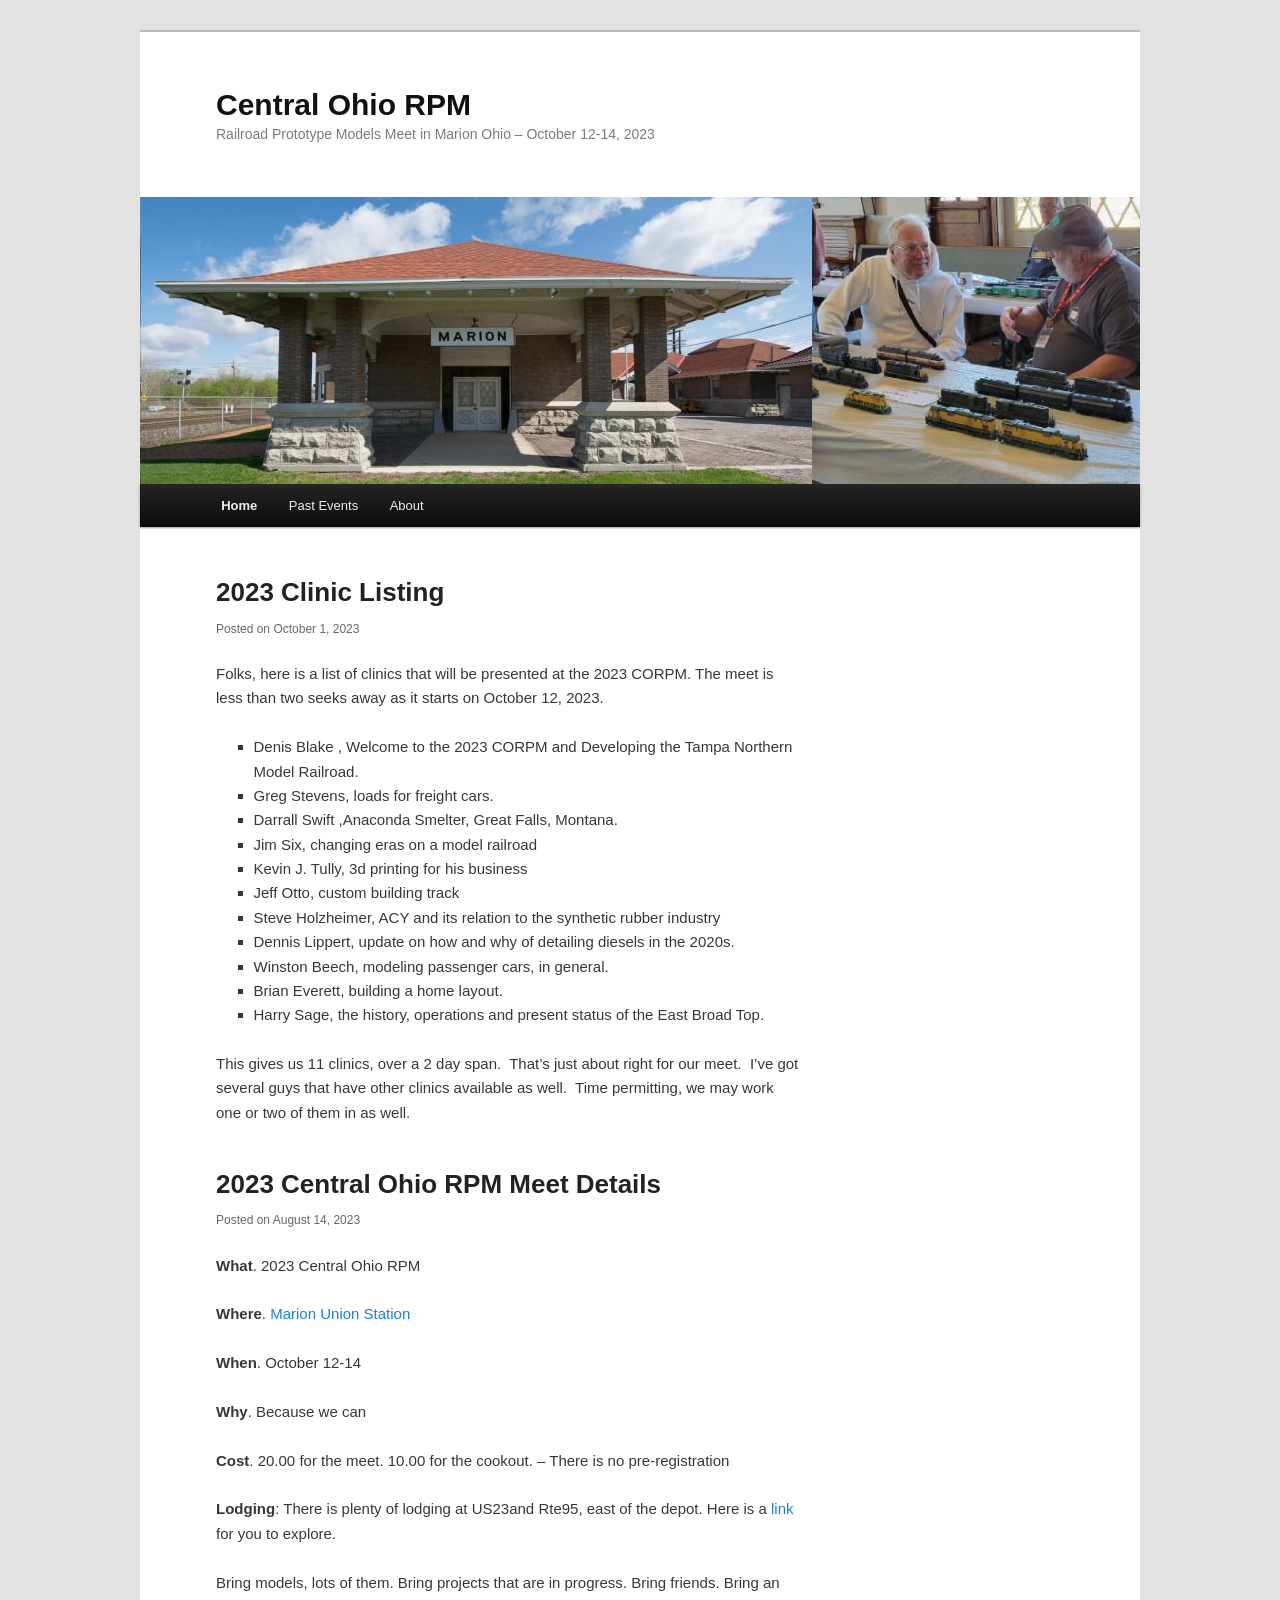
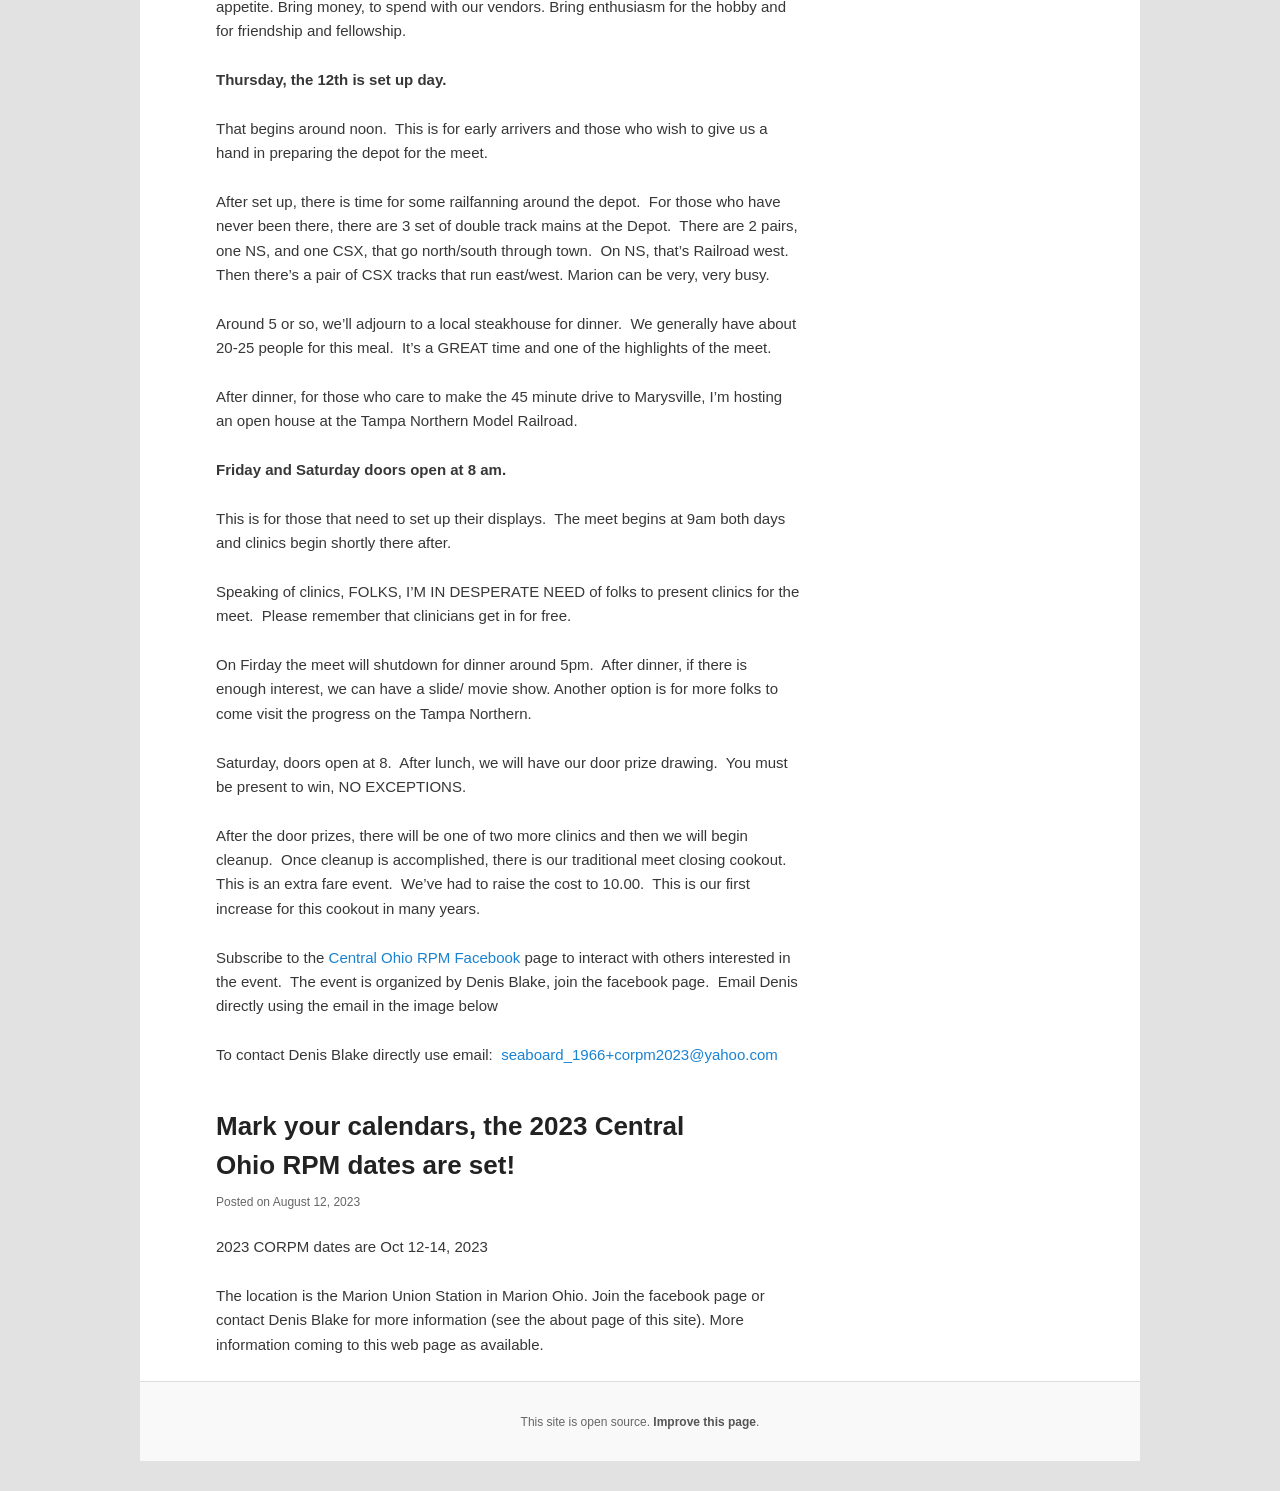
<file: index.html>
<!DOCTYPE html>
<!-- saved from url=(0037)https://centralohiorpm.wordpress.com/ -->
<html lang="en">
<head>
    <meta http-equiv="Content-Type" content="text/html; charset=UTF-8">
    <meta name="viewport" content="width=device-width">
    <title>Central Ohio RPM | Railroad Prototype Models Meet in Marion Ohio – October 12-14, 2023</title>
    
    <link rel="stylesheet" type="text/css" media="all" href="./Styles/style.css">
    <link rel="shortcut icon" type="image/x-icon" href="https://s0.wp.com/i/favicon.ico" sizes="16x16 24x24 32x32 48x48">
    <link rel="icon" type="image/x-icon" href="https://s0.wp.com/i/favicon.ico" sizes="16x16 24x24 32x32 48x48">
    <link rel="apple-touch-icon" href="https://s0.wp.com/i/webclip.png">
    <meta name="application-name" content="Central Ohio RPM"><meta name="msapplication-window" content="width=device-width;height=device-height"><meta name="msapplication-tooltip" content="Railroad Prototype Models Meet in Marion Ohio - October 12-14, 2023"><meta name="description" content="Railroad Prototype Models Meet in Marion Ohio - October 12-14, 2023">

    <script type="text/javascript">
        (function (c, l, a, r, i, t, y) {
            c[a] = c[a] || function () { (c[a].q = c[a].q || []).push(arguments) };
            t = l.createElement(r); t.async = 1; t.src = "https://www.clarity.ms/tag/" + i;
            y = l.getElementsByTagName(r)[0]; y.parentNode.insertBefore(t, y);
        })(window, document, "clarity", "script", "okbdik6sgr");
    </script>
</head>

<body>
    <div id="page" class="hfeed">
	<header id="branding">
			<hgroup>
				<h1 id="site-title"><span><a href="/" rel="home">Central Ohio RPM</a></span></h1>
				<h2 id="site-description">Railroad Prototype Models Meet in Marion Ohio – October 12-14, 2023</h2>
			</hgroup>

			<a href="/">
                <img src="/Assets/cropped-corpm_banner_draft1.jpg" width="1000" height="287" alt="Central Ohio RPM">
			</a>
			
			<nav id="access">
				<h3 class="assistive-text">Main menu</h3>
				<div class="menu"><ul>
                    <li class="current_page_item"><a href="/">Home</a></li><li><a href="/past-events.html">Past Events</a></li>
<li class="page_item page-item-2"><a href="/about.html">About</a></li>
</ul></div>
			</nav><!-- #access -->
	</header><!-- #branding -->


	<div id="main">

		<div id="primary">
			<div id="content" role="main">
					
	<article id="2023clinics">
		<header class="entry-header">
						<h1 class="entry-title">2023 Clinic Listing</h1>
			
						<div class="entry-meta">
				<span class="sep">Posted on </span><time>October 1, 2023</time></a></div><!-- .entry-meta -->
					</header><!-- .entry-header -->

				<div class="entry-content">
			
<p>Folks, here is a list of clinics that will be presented at the 2023 CORPM.  The meet is less than two seeks away as it starts on October 12, 2023.</p>

<ul class="wp-block-list">
<li>Denis Blake , Welcome to the 2023 CORPM and Developing the Tampa Northern Model Railroad.</li>



<li>Greg Stevens, loads for freight cars.</li>



<li>Darrall Swift ,Anaconda Smelter, Great Falls, Montana.</li>



<li>Jim Six, changing eras on a model railroad</li>



<li>Kevin J. Tully, 3d printing for his business</li>



<li>Jeff Otto, custom building track</li>



<li>Steve Holzheimer, ACY and its relation to the synthetic rubber industry</li>



<li>Dennis Lippert, update on how and why of detailing diesels in the 2020s.</li>



<li>Winston Beech, modeling passenger cars, in general.</li>



<li>Brian Everett, building a home layout.</li>



<li>Harry Sage, the history, operations and present status of the East Broad Top.</li>
</ul>



<p>This gives us 11 clinics, over a 2 day span.&nbsp; That’s just about right for our meet.&nbsp; I’ve got several guys that have other clinics available as well.&nbsp; Time permitting, we may work one or two of them in as well.</p>
			
<!-- .entry-content -->
		
<!-- .entry-meta -->
</article><!-- #post-62 -->

				
					
	<article id="2023details">
		<header class="entry-header">
						<h1 class="entry-title">2023 Central Ohio RPM Meet&nbsp;Details</h1>
			
						<div class="entry-meta">
				<span class="sep">Posted on </span><time class="entry-date" datetime="2023-08-14T15:03:06-04:00">August 14, 2023</time></a></div><!-- .entry-meta -->
			
					</header><!-- .entry-header -->

				<div class="entry-content">
			
<p><strong>What</strong>. 2023 Central Ohio RPM</p>



<p><strong>Where</strong>. <a href="https://g.co/kgs/1w6HyRU">Marion Union Station</a></p>

<p><strong>When</strong>. October 12-14</p>

<p><strong>Why</strong>. Because we can</p>

<p><strong>Cost</strong>. 20.00 for the meet. 10.00 for the cookout. – There is no pre-registration</p>

<p><strong>Lodging</strong>: There is plenty of lodging at US23and Rte95, east of the depot. Here is a <a href="https://www.reservations.com/Hotels/marion-ohio/class/affordable?rmcid=dsa&amp;utm_source=googleads&amp;gclid=CjwKCAjw_uGmBhBREiwAeOfsdz5acrGc6Ag0fnzaMoRN4MnbZ3nbPOVkpfJ0uaSOZWK-N2q7blwVTxoCfLMQAvD_BwE&amp;fbclid=IwAR3s8YZgb3iEEidXuzVDR2AAfCSC2V1rZ9pm35akH_IurBxAn_3yQBwWpa4">link</a> for you to explore.</p>

<p>Bring models, lots of them. Bring projects that are in progress. Bring friends. Bring an appetite. Bring money, to spend with our vendors. Bring enthusiasm for the hobby and for friendship and fellowship.</p>

<p><strong>Thursday, the 12th is set up day.</strong>&nbsp; </p>

<p>That begins around noon.&nbsp; This is for early arrivers and those who wish to give us a hand in preparing the depot for the meet.&nbsp;</p>

<p>After set up, there is time for some railfanning around the depot.&nbsp; For those who have never been there, there are 3 set of double track mains at the Depot.&nbsp; There are 2 pairs, one NS, and one CSX, that go north/south through town.&nbsp; On NS, that’s Railroad west.&nbsp; Then there’s a pair of CSX tracks that run east/west. Marion can be very, very busy.&nbsp;</p>

<p>Around 5 or so, we’ll adjourn to a local steakhouse for dinner.&nbsp; We generally have about 20-25 people for this meal.&nbsp; It’s a GREAT time and one of the highlights of the meet.&nbsp;&nbsp;</p>

<p>After dinner, for those who care to make the 45 minute drive to Marysville, I’m hosting an open house at the Tampa Northern Model Railroad.&nbsp;</p>

<p><strong>Friday and Saturday doors open at 8 am.</strong>&nbsp; </p>

<p>This is for those that need to set up their displays.&nbsp; The meet begins at 9am both days and clinics begin shortly there after.&nbsp;</p>

<p>Speaking of clinics, FOLKS, I’M IN DESPERATE NEED of folks to present clinics for the meet.&nbsp; Please remember that clinicians get in for free.&nbsp;</p>

<p>On Firday the meet will shutdown for dinner around 5pm.&nbsp; After dinner, if there is enough interest, we can have a slide/ movie show. Another option is for more folks to come visit the progress on the Tampa Northern.&nbsp;</p>

<p>Saturday, doors open at 8.&nbsp; After lunch, we will have our door prize drawing.&nbsp; You must be present to win, NO EXCEPTIONS.&nbsp;&nbsp;</p>

<p>After the door prizes, there will be one of two more clinics and then we will begin cleanup.&nbsp; Once cleanup is accomplished, there is our traditional meet closing cookout.&nbsp; This is an extra fare event.&nbsp; We’ve had to raise the cost to 10.00.&nbsp; This is our first increase for this cookout in many years.</p>

<p>Subscribe to the&nbsp;<a href="https://www.facebook.com/groups/438383252883060">Central Ohio RPM Facebook</a>&nbsp;page to interact with others interested in the event.&nbsp; The event is organized by Denis Blake, join the facebook page.&nbsp; Email Denis directly using the email in the image below</p>


<p>To contact Denis Blake directly use email:&nbsp; <a href="mailto:seaboard_1966+corpm2023@yahoo.com">seaboard_1966+corpm2023@yahoo.com</a></p>
</div><!-- .entry-content -->

</article><!-- #post-53 -->
					
	<article id="2023dates">
		<header class="entry-header">
						<h1 class="entry-title">Mark your calendars, the 2023 Central Ohio RPM dates are&nbsp;set!</h1>
			
						<div class="entry-meta">
				<span class="sep">Posted on </span>
                <time class="entry-date" datetime="2023-08-12T14:01:34-04:00">August 12, 2023</time></div><!-- .entry-meta -->
							
				<div class="entry-content">
			
<p>2023 CORPM dates are Oct 12-14, 2023</p>

<p>The location is the Marion Union Station in Marion Ohio.  Join the facebook page or contact Denis Blake for more information (see the about page of this site).  More information coming to this web page as available.</p>
					</div><!-- .entry-content -->

	</article><!-- #post-35 -->
			
			</div><!-- #content -->
		</div><!-- #primary -->

		<div id="secondary" class="widget-area" role="complementary">
								<div id="atatags-286348-67119e8077201"></div>
			
			
				<!-- <aside id="archives" class="widget">
					<h3 class="widget-title">Archives</h3>
					<ul>
							<li><a href="https://centralohiorpm.wordpress.com/2023/10/">October 2023</a></li>
	<li><a href="https://centralohiorpm.wordpress.com/2023/08/">August 2023</a></li>
	<li><a href="https://centralohiorpm.wordpress.com/2023/07/">July 2023</a></li>
					</ul>
				</aside> -->
			
					</div><!-- #secondary .widget-area -->

	</div><!-- #main -->

	<footer id="colophon">

			

			<div id="site-generator">
                <div class="footer border-top border-gray-light mt-5 pt-3 text-right text-gray">
                    This site is open source. <a
                        href="https://github.com/CentralOhioRPM/centralohiorpm.github.io/edit/main/README.md">Improve this page</a>.
                </div>
			</div>
	</footer><!-- #colophon -->
</div><!-- #page -->
</file>
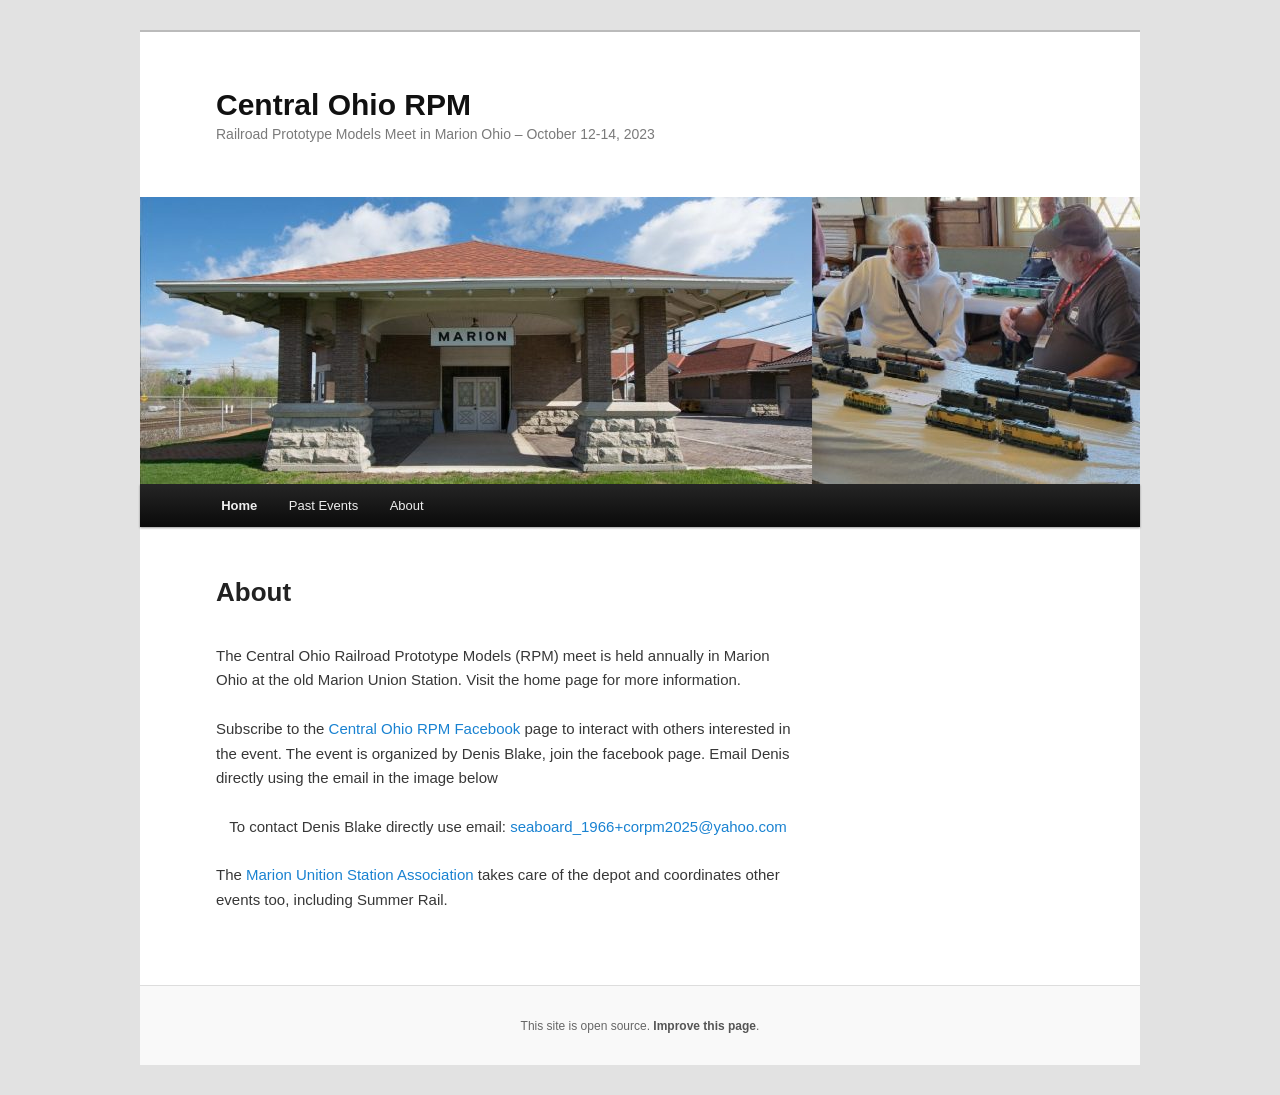
<file: about.html>
<!DOCTYPE html>
<!-- saved from url=(0037)https://centralohiorpm.wordpress.com/ -->
<html lang="en">

<head>
    <meta http-equiv="Content-Type" content="text/html; charset=UTF-8">
    <meta name="viewport" content="width=device-width">
    <title>Central Ohio RPM | Railroad Prototype Models Meet in Marion Ohio – October 12-14, 2023</title>

    <link rel="stylesheet" type="text/css" media="all" href="./Styles/style.css">
    <link rel="shortcut icon" type="image/x-icon" href="https://s0.wp.com/i/favicon.ico"
        sizes="16x16 24x24 32x32 48x48">
    <link rel="icon" type="image/x-icon" href="https://s0.wp.com/i/favicon.ico" sizes="16x16 24x24 32x32 48x48">
    <link rel="apple-touch-icon" href="https://s0.wp.com/i/webclip.png">
    <meta name="application-name" content="Central Ohio RPM">
    <meta name="msapplication-window" content="width=device-width;height=device-height">
    <meta name="msapplication-tooltip" content="Railroad Prototype Models Meet in Marion Ohio - October 12-14, 2023">
    <meta name="description" content="Railroad Prototype Models Meet in Marion Ohio - October 12-14, 2023">

    <script type="text/javascript">
        (function (c, l, a, r, i, t, y) {
            c[a] = c[a] || function () { (c[a].q = c[a].q || []).push(arguments) };
            t = l.createElement(r); t.async = 1; t.src = "https://www.clarity.ms/tag/" + i;
            y = l.getElementsByTagName(r)[0]; y.parentNode.insertBefore(t, y);
        })(window, document, "clarity", "script", "okbdik6sgr");
    </script>
</head>

<body>
    <div id="page" class="hfeed">
        <header id="branding">
            <hgroup>
                <h1 id="site-title"><span><a href="/" rel="home">Central Ohio RPM</a></span></h1>
                <h2 id="site-description">Railroad Prototype Models Meet in Marion Ohio – October 12-14, 2023</h2>
            </hgroup>

            <a href="/">
                <img src="/Assets/cropped-corpm_banner_draft1.jpg" width="1000" height="287" alt="Central Ohio RPM">
            </a>

            <nav id="access">
                <h3 class="assistive-text">Main menu</h3>
                <div class="menu">
                    <ul>
                        <li class="current_page_item"><a href="/">Home</a></li>
                        <li><a href="/past-events.html">Past Events</a></li>
                        <li class="page_item page-item-2"><a href="/about.html">About</a></li>
                    </ul>
                </div>
            </nav><!-- #access -->
        </header><!-- #branding -->


        <div id="main">

            <div id="primary">
                <div id="content" role="main">

                    <article id="post-2" class="post-2 page type-page status-publish hentry">
                        <header class="entry-header">
                            <h1 class="entry-title">About</h1>
                        </header><!-- .entry-header -->
                    
                        <div class="entry-content">
                            <p>The Central Ohio Railroad Prototype Models (RPM) meet is held annually in Marion Ohio at the old Marion Union
                                Station. Visit the home page for more information.</p>
                            <p>Subscribe to the <a href="https://www.facebook.com/groups/438383252883060">Central Ohio RPM Facebook</a> page
                                to interact with others interested in the event. The event is organized by Denis Blake, join the facebook
                                page. Email Denis directly using the email in the image below</p>
                            <p style="text-align: center">To contact Denis Blake directly use email: <a href="mailto:seaboard_1966+corpm2025@yahoo.com">seaboard_1966+corpm2025@yahoo.com</a></p>
                    
                    
                            <p>The <a href="https://www.facebook.com/MarionUnionStationAssociation">Marion Unition Station Association</a>
                                takes care of the depot and coordinates other events too, including Summer Rail.</p>
                            
                        </div><!-- .entry-content -->
                        <footer class="entry-meta">
                        </footer><!-- .entry-meta -->
                    </article><!-- #post-2 -->

                </div><!-- #content -->
            </div><!-- #primary -->

            <div id="secondary" class="widget-area" role="complementary">
                <div id="atatags-286348-67119e8077201"></div>


                <!-- <aside id="archives" class="widget">
                    <h3 class="widget-title">Archives</h3>
                    <ul>
                        <li><a href="https://centralohiorpm.wordpress.com/2023/10/">October 2023</a></li>
                        <li><a href="https://centralohiorpm.wordpress.com/2023/08/">August 2023</a></li>
                        <li><a href="https://centralohiorpm.wordpress.com/2023/07/">July 2023</a></li>
                    </ul>
                </aside> -->

            </div><!-- #secondary .widget-area -->

        </div><!-- #main -->

        <footer id="colophon">



            <div id="site-generator">
                <div class="footer border-top border-gray-light mt-5 pt-3 text-right text-gray">
                    This site is open source. <a
                        href="https://github.com/CentralOhioRPM/centralohiorpm.github.io/edit/main/README.md">Improve
                        this page</a>.
                </div>
            </div>
        </footer><!-- #colophon -->
    </div><!-- #page -->
</file>
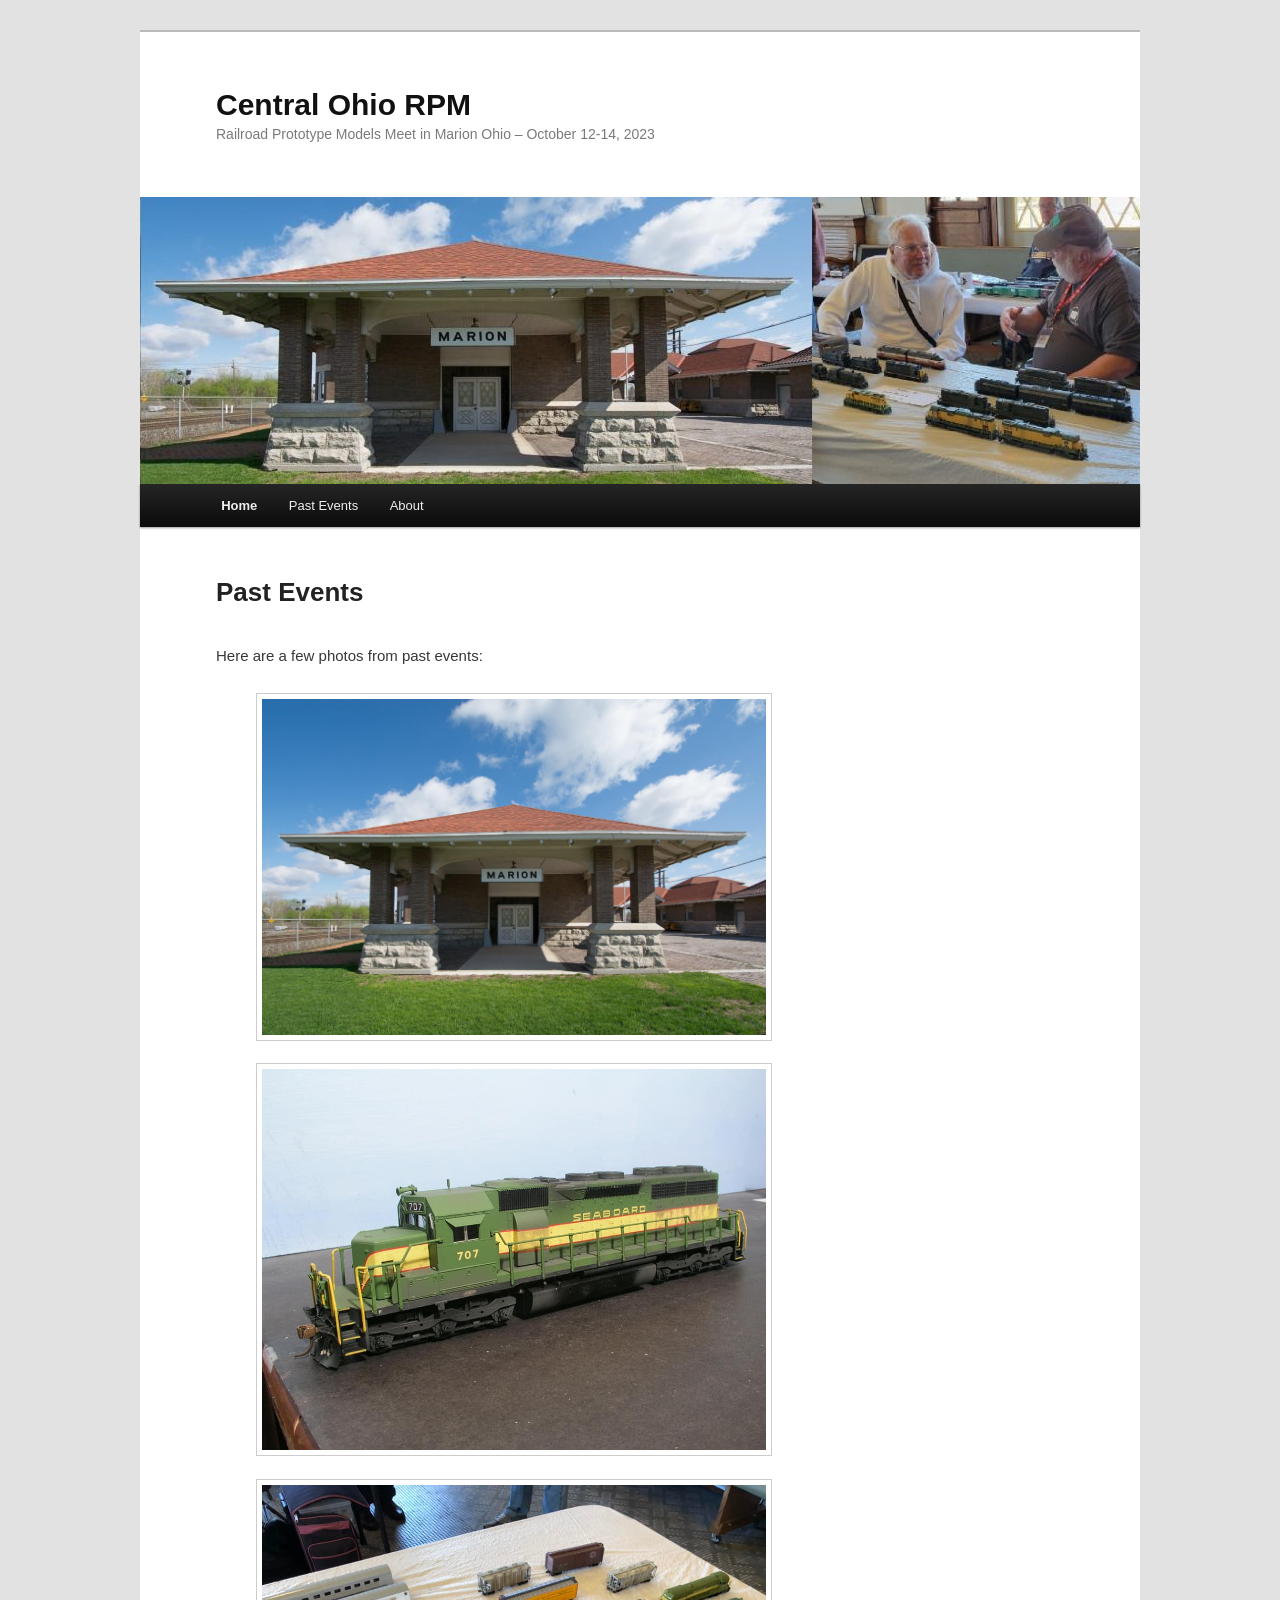
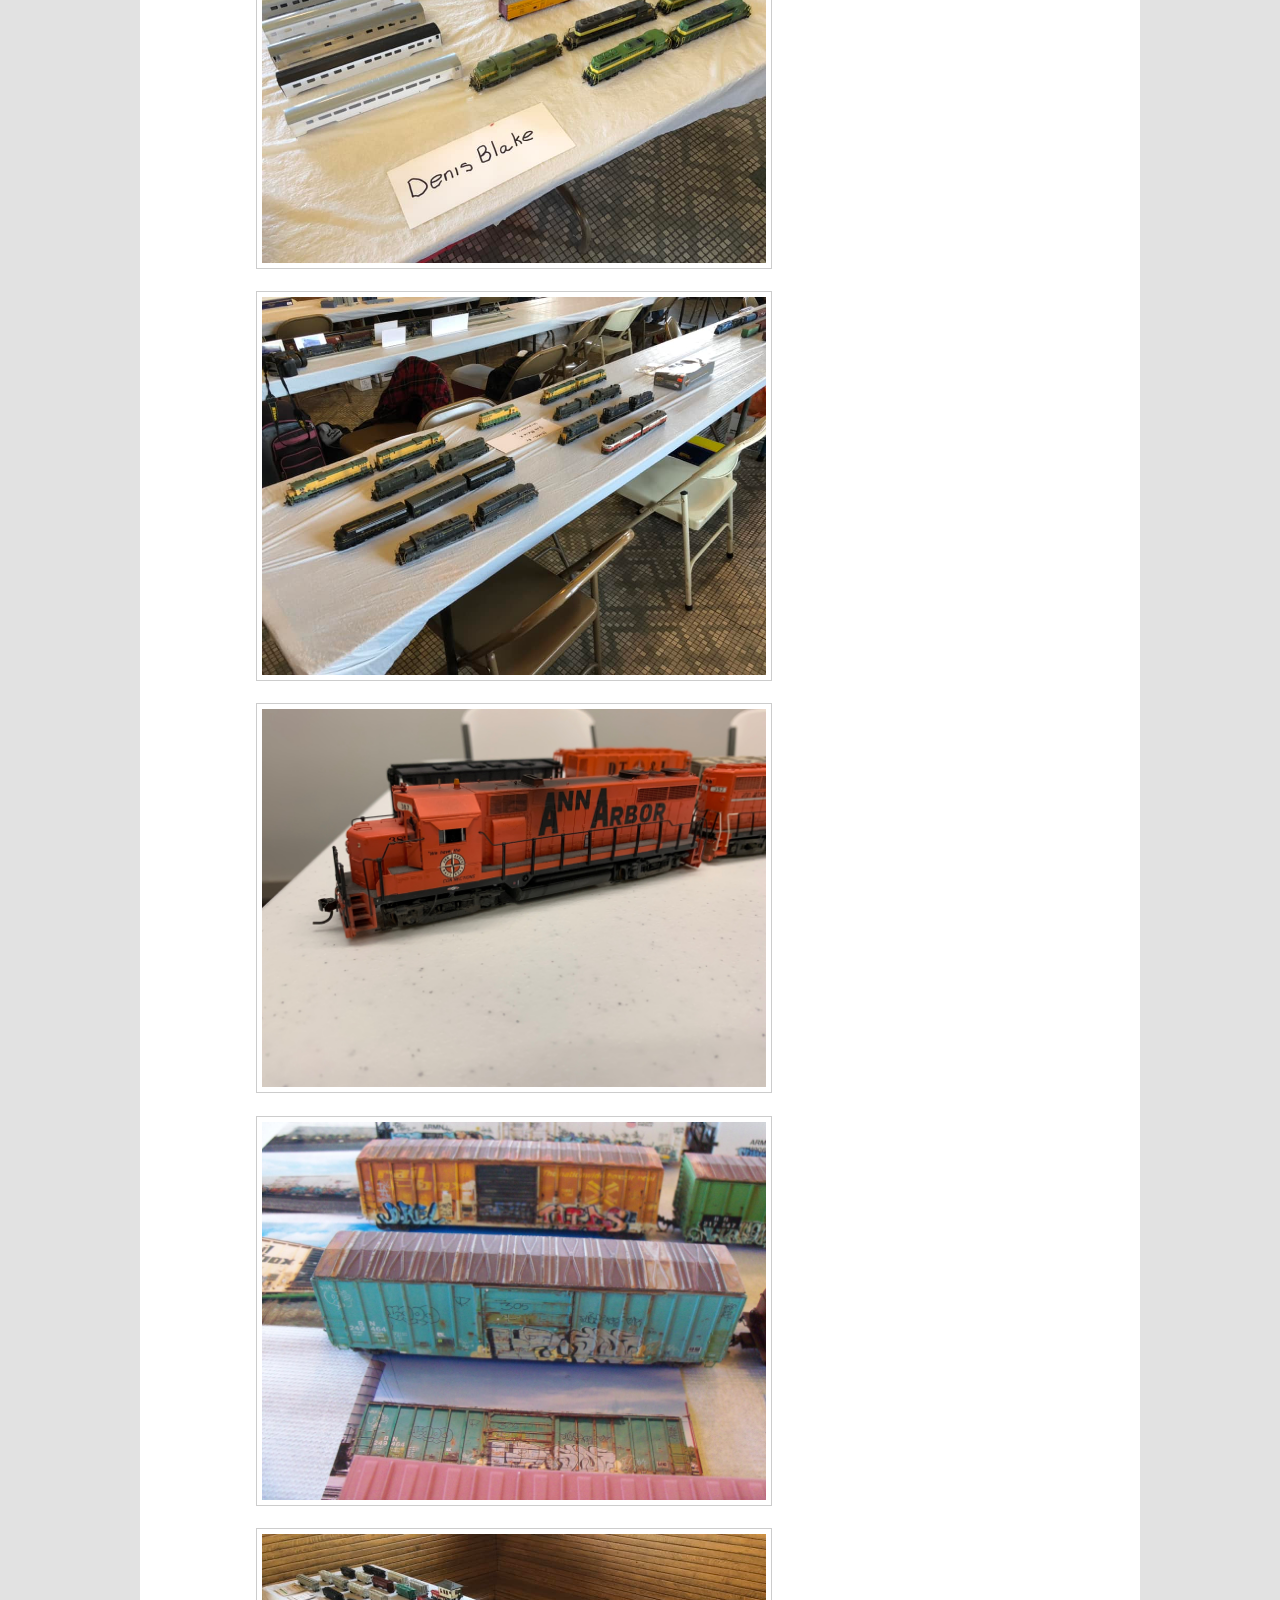
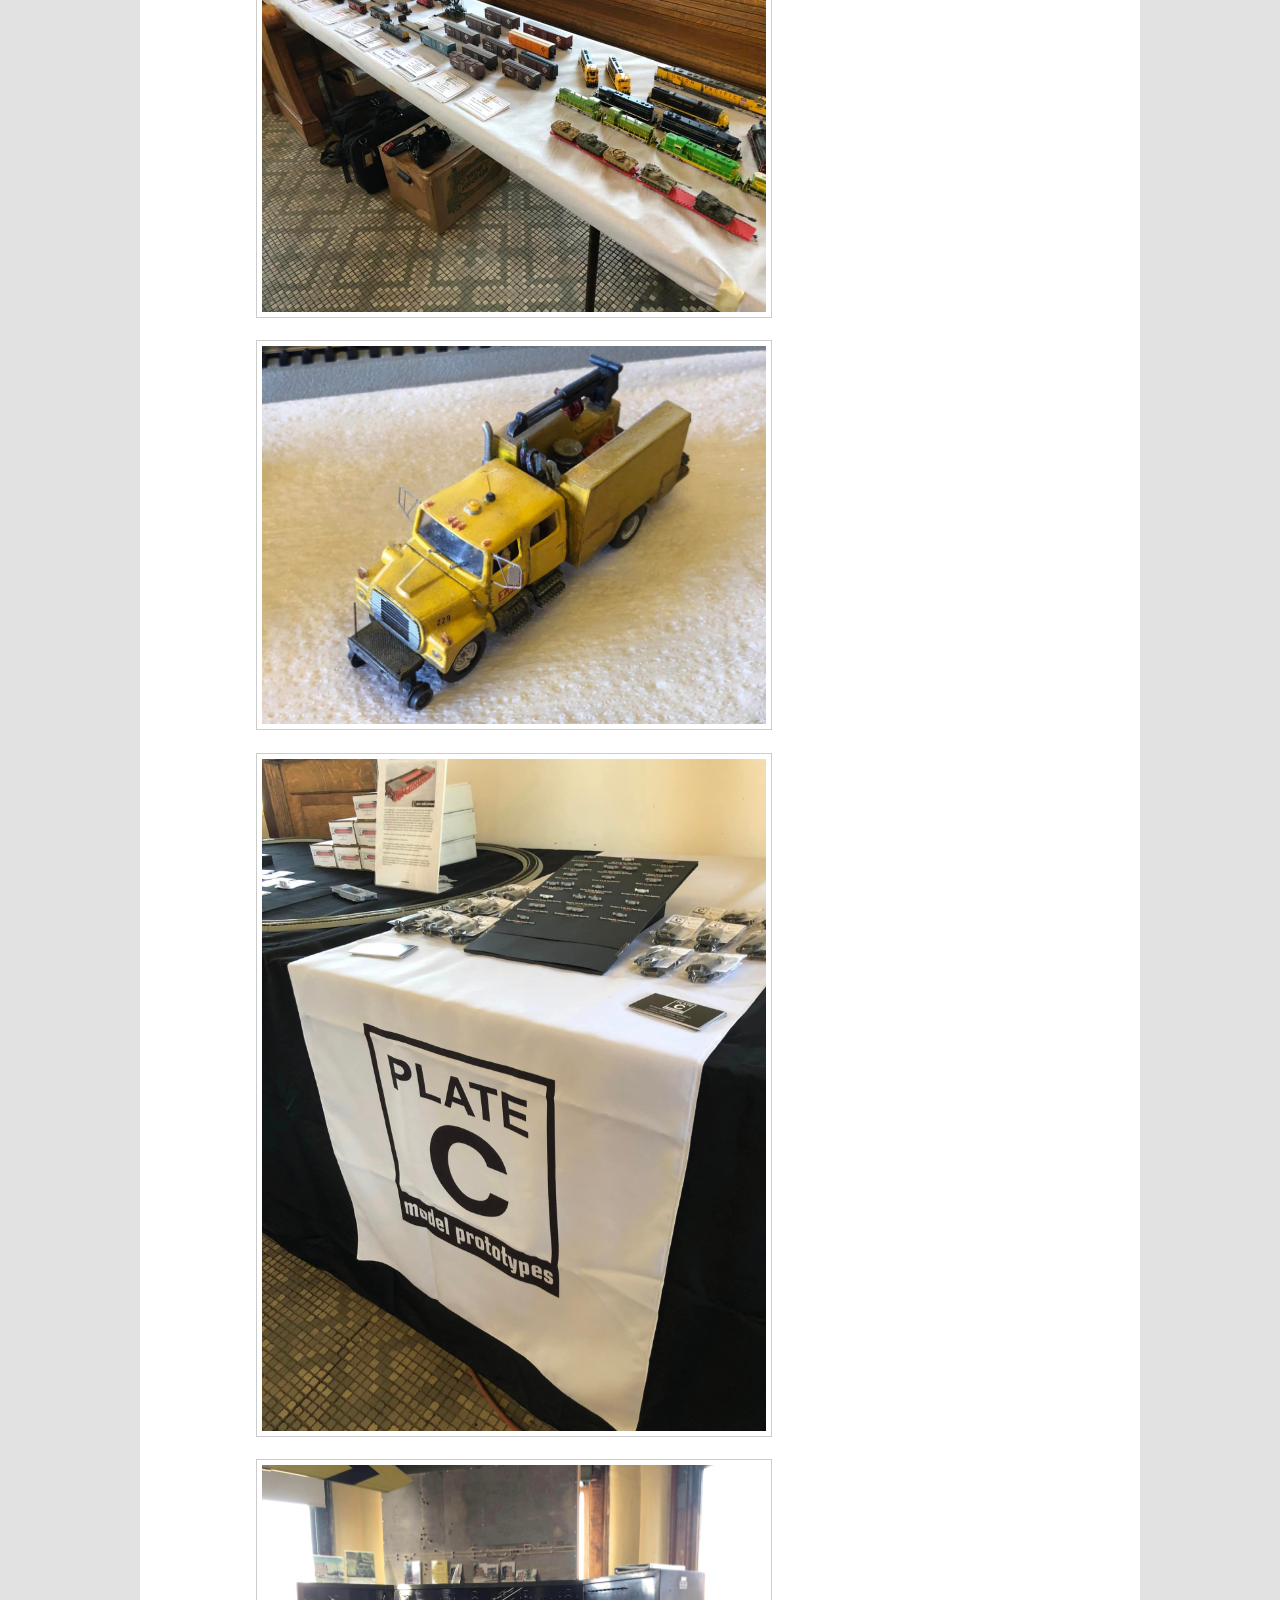
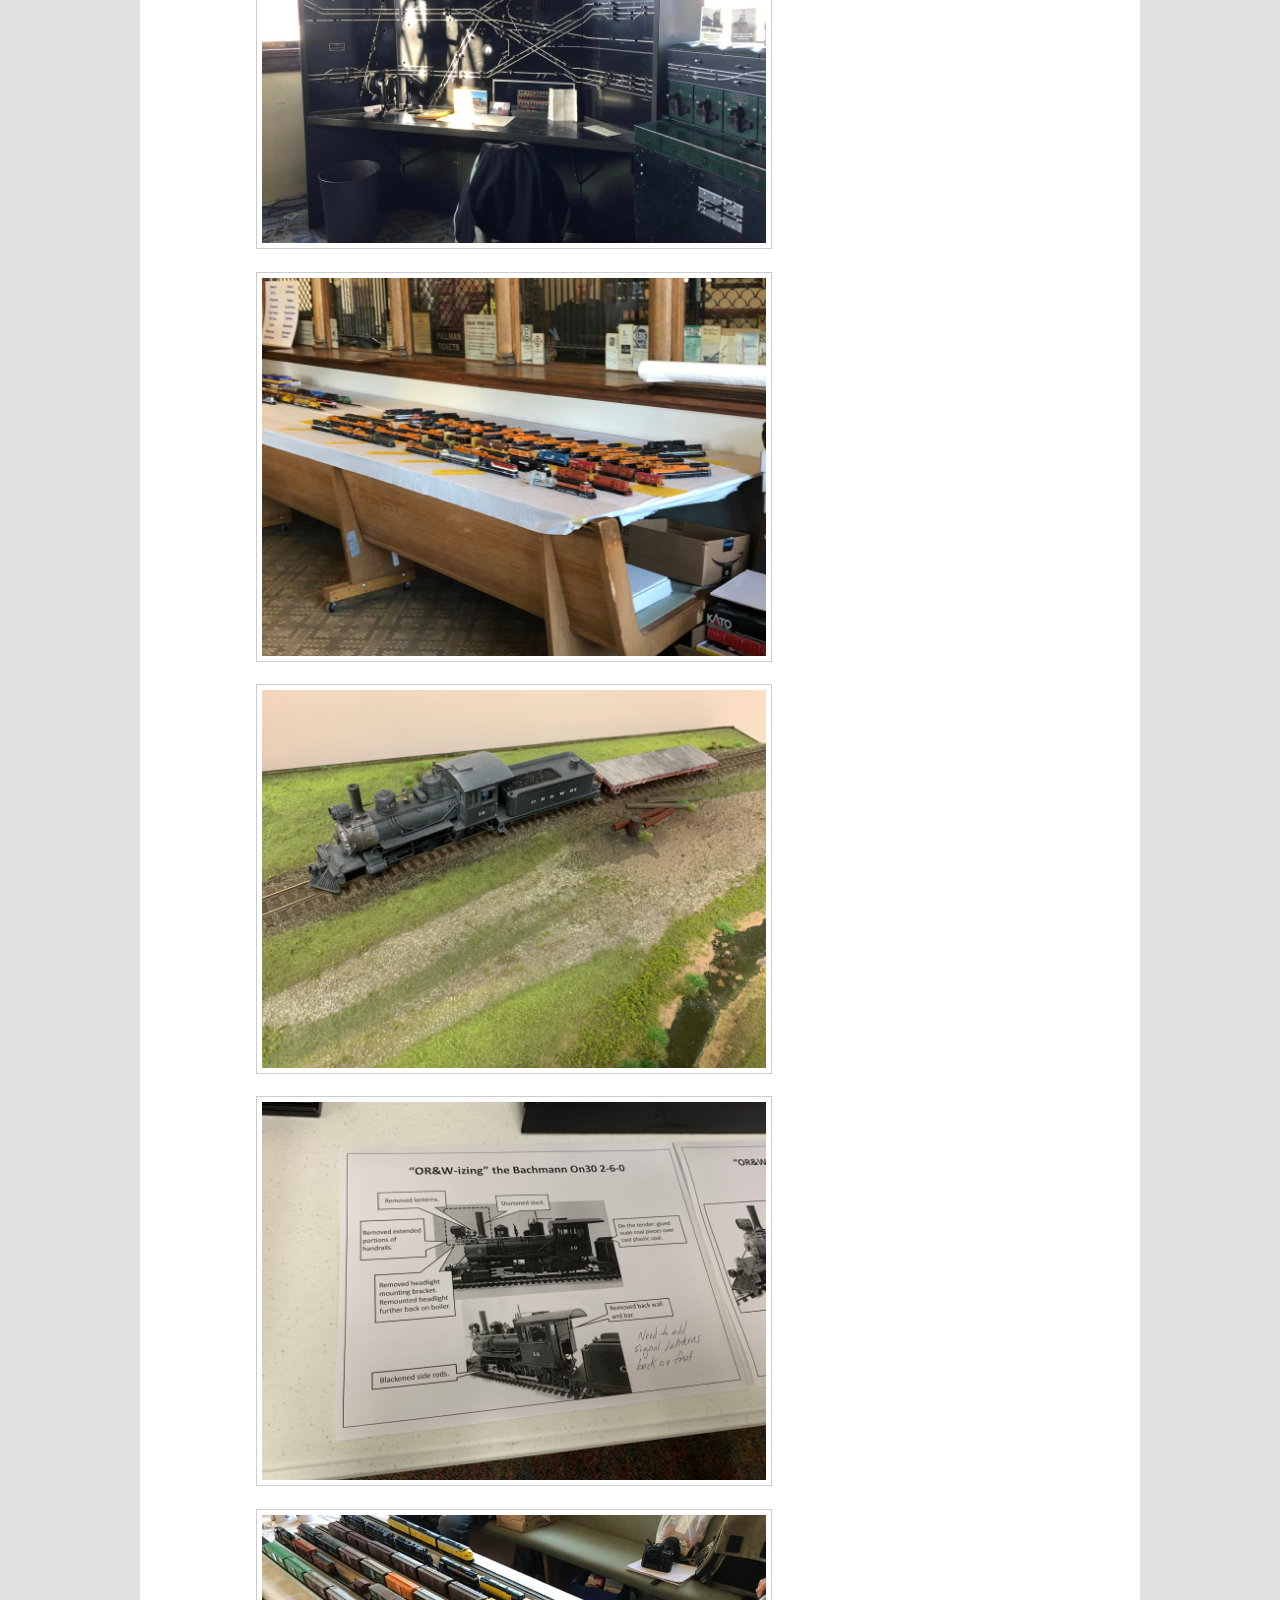
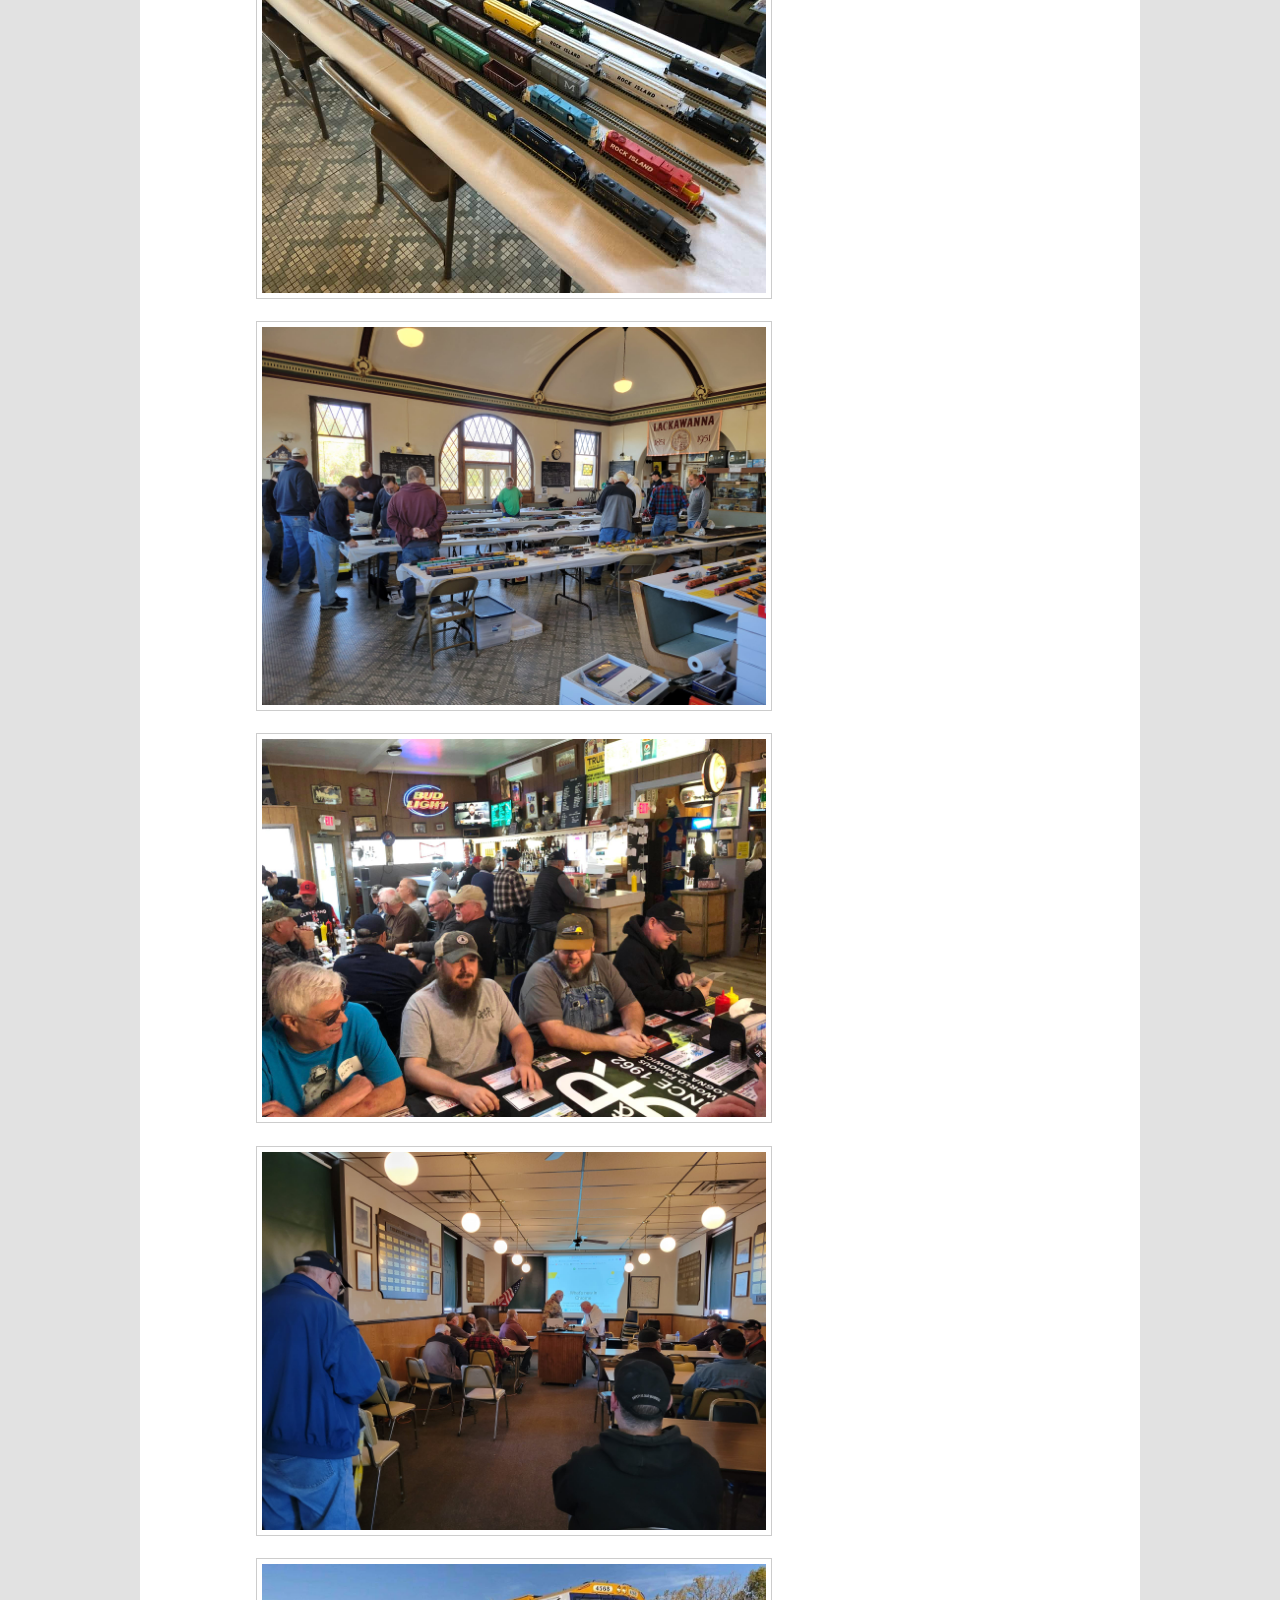
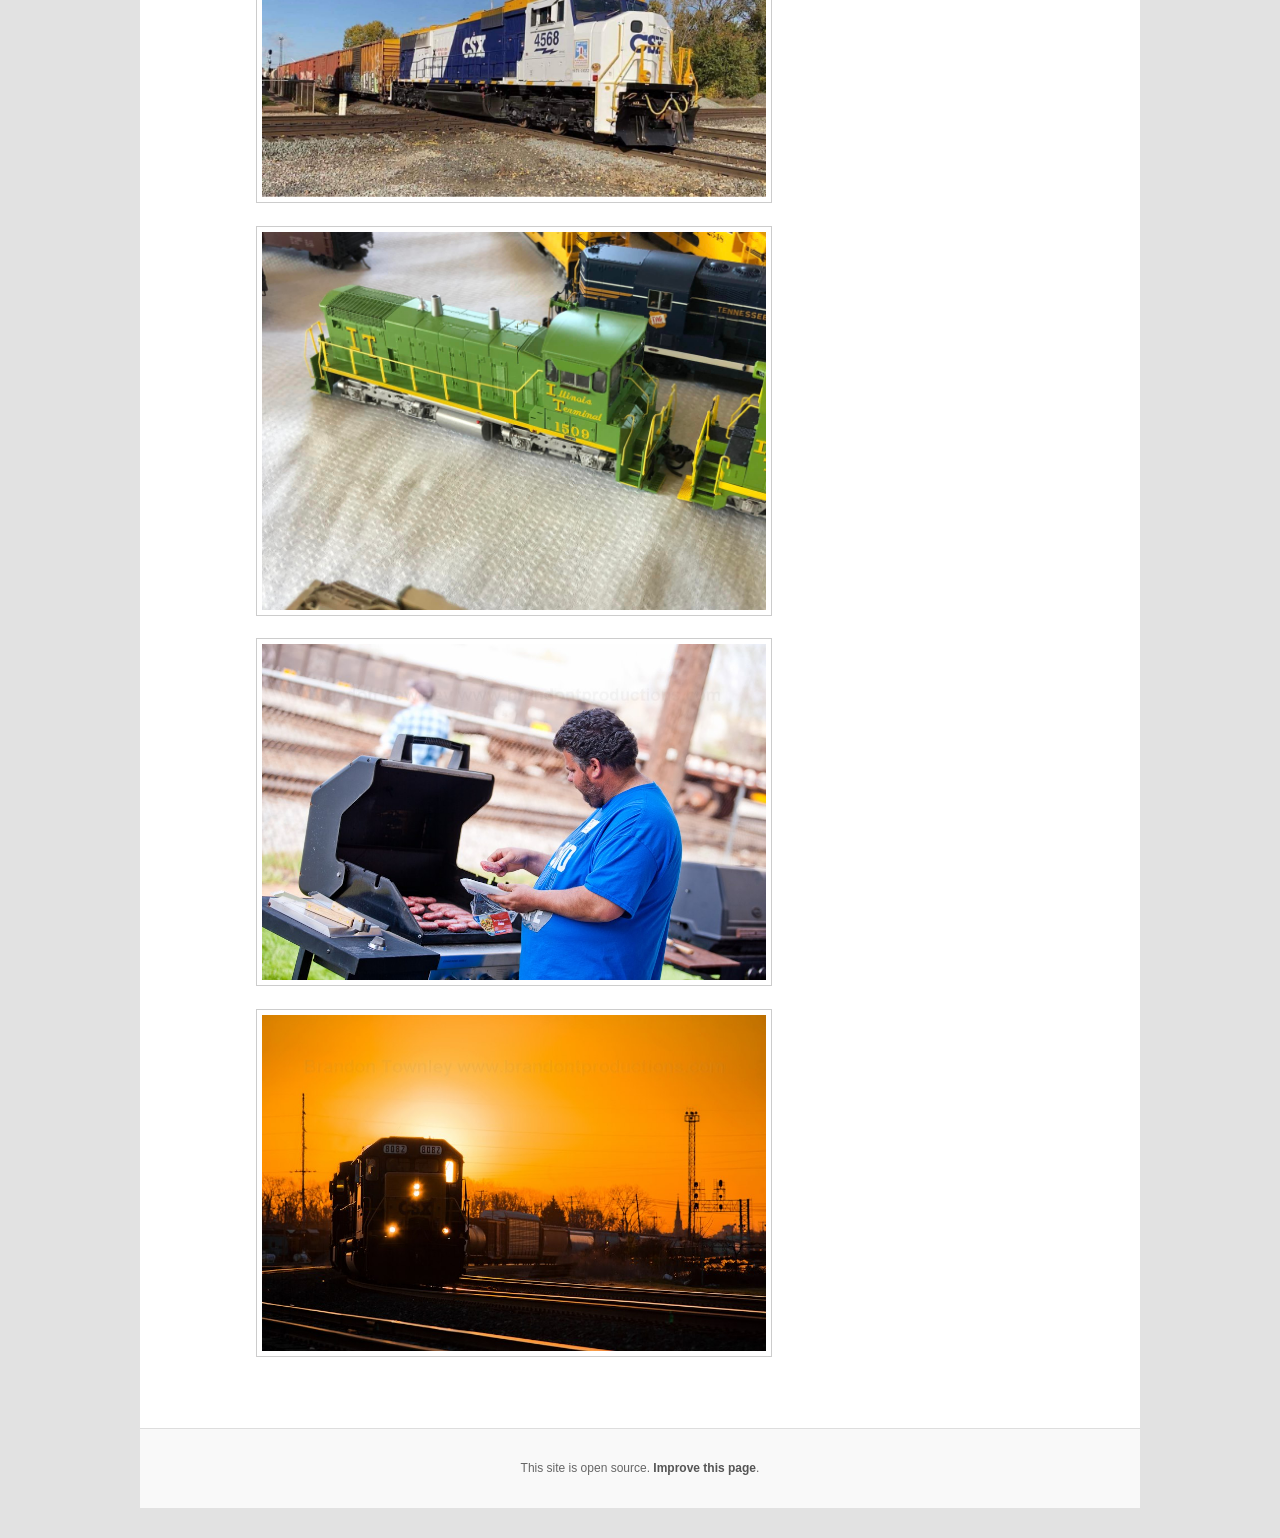
<file: past-events.html>
<!DOCTYPE html>
<!-- saved from url=(0037)https://centralohiorpm.wordpress.com/ -->
<html lang="en">

<head>
    <meta http-equiv="Content-Type" content="text/html; charset=UTF-8">
    <meta name="viewport" content="width=device-width">
    <title>Central Ohio RPM | Railroad Prototype Models Meet in Marion Ohio – October 12-14, 2023</title>

    <link rel="stylesheet" type="text/css" media="all" href="./Styles/style.css">
    <link rel="shortcut icon" type="image/x-icon" href="https://s0.wp.com/i/favicon.ico"
        sizes="16x16 24x24 32x32 48x48">
    <link rel="icon" type="image/x-icon" href="https://s0.wp.com/i/favicon.ico" sizes="16x16 24x24 32x32 48x48">
    <link rel="apple-touch-icon" href="https://s0.wp.com/i/webclip.png">
    <meta name="application-name" content="Central Ohio RPM">
    <meta name="msapplication-window" content="width=device-width;height=device-height">
    <meta name="msapplication-tooltip" content="Railroad Prototype Models Meet in Marion Ohio - October 12-14, 2023">
    <meta name="description" content="Railroad Prototype Models Meet in Marion Ohio - October 12-14, 2023">

    <script type="text/javascript">
        (function (c, l, a, r, i, t, y) {
            c[a] = c[a] || function () { (c[a].q = c[a].q || []).push(arguments) };
            t = l.createElement(r); t.async = 1; t.src = "https://www.clarity.ms/tag/" + i;
            y = l.getElementsByTagName(r)[0]; y.parentNode.insertBefore(t, y);
        })(window, document, "clarity", "script", "okbdik6sgr");
    </script>
</head>

<body>
    <div id="page" class="hfeed">
        <header id="branding">
            <hgroup>
                <h1 id="site-title"><span><a href="/" rel="home">Central Ohio RPM</a></span></h1>
                <h2 id="site-description">Railroad Prototype Models Meet in Marion Ohio – October 12-14, 2023</h2>
            </hgroup>

            <a href="/">
                <img src="/Assets/cropped-corpm_banner_draft1.jpg" width="1000" height="287" alt="Central Ohio RPM">
            </a>

            <nav id="access">
                <h3 class="assistive-text">Main menu</h3>
                <div class="menu">
                    <ul>
                        <li class="current_page_item"><a href="/">Home</a></li>
                        <li><a href="/past-events.html">Past Events</a></li>
                        <li class="page_item page-item-2"><a href="/about.html">About</a></li>
                    </ul>
                </div>
            </nav><!-- #access -->
        </header><!-- #branding -->


        <div id="main">

            <div id="primary">
                <div id="content" role="main">

                    <article id="post-12" class="post-12 page type-page status-publish hentry">
                        <header class="entry-header">
                            <h1 class="entry-title">Past Events</h1>
                        </header><!-- .entry-header -->
                    
                        <div class="entry-content">
                    
                            <p>Here are a few photos from past events:</p>
                            
                            <figure class="wp-block-image size-large">
                                <img src="/Assets/PastEvents/corpm_mariondepot.jpg" alt="corpm_mariondepot"
                                    style="max-width: 100%; height: auto; border: 1px solid #ccc; padding: 5px;" />
                            </figure>
                            
                            <figure class="wp-block-image size-large">
                                <img src="/Assets/PastEvents/corpm_seaboard.jpg" alt="corpm_seaboard"
                                    style="max-width: 100%; height: auto; border: 1px solid #ccc; padding: 5px;" />
                            </figure>

                            <figure class="wp-block-image size-large">
                                <img src="/Assets/PastEvents/corpm_table_denis.jpg" alt="corpm_table_denis"
                                    style="max-width: 100%; height: auto; border: 1px solid #ccc; padding: 5px;" />
                            </figure>

<figure class="wp-block-image size-large">
    <img src="/Assets/PastEvents/corpm_table2.jpg" alt="corpm_table2"
        style="max-width: 100%; height: auto; border: 1px solid #ccc; padding: 5px;" loading="lazy" />
</figure>

<figure class="wp-block-image size-large">
    <img src="/Assets/PastEvents/corpm_aa_gp35.jpg" alt="corpm_aa_gp35"
        style="max-width: 100%; height: auto; border: 1px solid #ccc; padding: 5px;" loading="lazy" />
</figure>

<figure class="wp-block-image size-large">
    <img src="/Assets/PastEvents/corpm_graphitti_box.jpg" alt="corpm_graphitti_box"
        style="max-width: 100%; height: auto; border: 1px solid #ccc; padding: 5px;" loading="lazy" />
</figure>

<figure class="wp-block-image size-large">
    <img src="/Assets/PastEvents/corpm_table3.jpg" alt="corpm_table3"
        style="max-width: 100%; height: auto; border: 1px solid #ccc; padding: 5px;" />
</figure>

<figure class="wp-block-image size-large">
    <img src="/Assets/PastEvents/corpm_yellowtruck.jpg" alt="corpm_yellowtruck"
        style="max-width: 100%; height: auto; border: 1px solid #ccc; padding: 5px;" />
</figure>

<figure class="wp-block-image size-large">
    <img src="/Assets/PastEvents/corpm_vendor1.jpg" alt="corpm_vendor1"
        style="max-width: 100%; height: auto; border: 1px solid #ccc; padding: 5px;" />
</figure>

<figure class="wp-block-image size-large">
    <img src="/Assets/PastEvents/corpm_tower_board.jpg" alt="corpm_tower_board"
        style="max-width: 100%; height: auto; border: 1px solid #ccc; padding: 5px;" />
</figure>

<figure class="wp-block-image size-large">
    <img src="/Assets/PastEvents/corpm_table6.jpg" alt="corpm_table6"
        style="max-width: 100%; height: auto; border: 1px solid #ccc; padding: 5px;" />
</figure>

<figure class="wp-block-image size-large">
    <img src="/Assets/PastEvents/corpm_orw_loco.jpg" alt="corpm_orw_loco"
        style="max-width: 100%; height: auto; border: 1px solid #ccc; padding: 5px;" />
</figure>

<figure class="wp-block-image size-large">
    <img src="/Assets/PastEvents/corpm_orw_loco_description.jpg" alt="corpm_orw_loco_description"
        style="max-width: 100%; height: auto; border: 1px solid #ccc; padding: 5px;" />
</figure>

<figure class="wp-block-image size-large">
    <img src="/Assets/PastEvents/corpm_table4.jpg" alt="corpm_table4"
        style="max-width: 100%; height: auto; border: 1px solid #ccc; padding: 5px;" />
</figure>

<figure class="wp-block-image size-large">
    <img src="/Assets/PastEvents/corpm_tables6.jpg" alt="corpm_tables6"
        style="max-width: 100%; height: auto; border: 1px solid #ccc; padding: 5px;" />
</figure>

<figure class="wp-block-image size-large">
    <img src="/Assets/PastEvents/corpm_foodtime1.jpg" alt="corpm_foodtime1"
        style="max-width: 100%; height: auto; border: 1px solid #ccc; padding: 5px;" />
</figure>

<figure class="wp-block-image size-large">
    <img src="/Assets/PastEvents/corpm_clinic1.jpg" alt="corpm_clinic1"
        style="max-width: 100%; height: auto; border: 1px solid #ccc; padding: 5px;" />
</figure>

<figure class="wp-block-image size-large">
    <img src="/Assets/PastEvents/corpm_passingtrain1.jpg" alt="corpm_passingtrain1"
        style="max-width: 100%; height: auto; border: 1px solid #ccc; padding: 5px;" />
</figure>

<figure class="wp-block-image size-large">
    <img src="/Assets/PastEvents/corpm_illterm.jpg" alt="corpm_illterm"
        style="max-width: 100%; height: auto; border: 1px solid #ccc; padding: 5px;" />
</figure>

<figure class="wp-block-image size-large">
    <img src="/Assets/PastEvents/corpm_onthegrill.jpg" alt="corpm_onthegrill"
        style="max-width: 100%; height: auto; border: 1px solid #ccc; padding: 5px;" />
</figure>

<figure class="wp-block-image size-large">
    <img src="/Assets/PastEvents/corpm_protonight.jpg" alt="corpm_protonight"
        style="max-width: 100%; height: auto; border: 1px solid #ccc; padding: 5px;" />
</figure>
                        </div><!-- .entry-content -->
                        <footer class="entry-meta">
                        </footer><!-- .entry-meta -->
                    </article><!-- #post-12 -->

                </div><!-- #content -->
            </div><!-- #primary -->

            <div id="secondary" class="widget-area" role="complementary">
                <!-- <aside id="archives" class="widget">
                    <h3 class="widget-title">Archives</h3>
                    <ul>
                        <li><a href="https://centralohiorpm.wordpress.com/2023/10/">October 2023</a></li>
                        <li><a href="https://centralohiorpm.wordpress.com/2023/08/">August 2023</a></li>
                        <li><a href="https://centralohiorpm.wordpress.com/2023/07/">July 2023</a></li>
                    </ul>
                </aside> -->

            </div><!-- #secondary .widget-area -->

        </div><!-- #main -->

        <footer id="colophon">



            <div id="site-generator">
                <div class="footer border-top border-gray-light mt-5 pt-3 text-right text-gray">
                    This site is open source. <a
                        href="https://github.com/CentralOhioRPM/centralohiorpm.github.io/edit/main/README.md">Improve
                        this page</a>.
                </div>
            </div>
        </footer><!-- #colophon -->
    </div><!-- #page -->
</file>
<file: Styles/style.css>
html,body,div,span,applet,object,iframe,h1,h2,h3,h4,h5,h6,p,blockquote,pre,a,abbr,acronym,address,big,cite,code,del,dfn,em,font,ins,kbd,q,s,samp,small,strike,strong,sub,sup,tt,var,dl,dt,dd,ol,ul,li,fieldset,form,label,legend,table,caption,tbody,tfoot,thead,tr,th,td{border:0;font-family:inherit;font-size:100%;font-style:inherit;font-weight:inherit;margin:0;outline:0;padding:0;vertical-align:baseline}:focus{outline:0}body{background:#fff;line-height:1}ol,ul{list-style:none}table{border-collapse:separate;border-spacing:0}caption,th,td{font-weight:400;text-align:left}blockquote:before,blockquote:after,q:before,q:after{content:""}blockquote,q{quotes:""""}a img{border:0}article,aside,details,figcaption,figure,footer,header,hgroup,menu,nav,section{display:block}body{padding:0 2em}#page{margin:2em auto;max-width:1000px}#branding hgroup{margin:0 7.6%}#access div{margin:0 7.6%}#primary{float:left;margin:0-26.4%0 0;width:100%}#content{margin:0 34%0 7.6%;width:58.4%}#secondary{float:right;margin-right:7.6%;width:18.8%}.singular #primary{margin:0}.singular #content,.left-sidebar.singular #content{margin:0 7.6%;position:relative;width:auto}.singular .entry-header,.singular .entry-content,.singular footer.entry-meta,.singular #comments-title{margin:0 auto;width:68.9%}.singular .image-attachment .entry-content{margin:0 auto;width:auto}.singular .image-attachment .entry-description{margin:0 auto;width:68.9%}.page-template-showcase-php #primary,.left-sidebar.page-template-showcase-php #primary{margin:0}.page-template-showcase-php #content,.left-sidebar.page-template-showcase-php #content{margin:0 7.6%;width:auto}.page-template-showcase-php section.recent-posts{float:right;margin:0 0 0 31%;width:69%}.page-template-showcase-php #main .widget-area{float:left;margin:0-22.15%0 0;width:22.15%}.error404 #primary{float:none;margin:0}.error404 #primary #content{margin:0 7.6%;width:auto}.alignleft{display:inline;float:left;margin-right:1.625em}.alignright{display:inline;float:right;margin-left:1.625em}.aligncenter{clear:both;display:block;margin-left:auto;margin-right:auto}.left-sidebar #primary{float:right;margin:0 0 0-26.4%;width:100%}.left-sidebar #content{margin:0 7.6%0 34%;width:58.4%}.left-sidebar #secondary{float:left;margin-left:7.6%;margin-right:0;width:18.8%}.one-column #page{max-width:690px}.one-column #content{margin:0 7.6%;width:auto}.one-column #nav-below{border-bottom:1px solid #ddd;margin-bottom:1.625em}.one-column #secondary{float:none;margin:0 7.6%;width:auto}.one-column .page-template-showcase-php section.recent-posts{float:none;margin:0;width:100%}.one-column .page-template-showcase-php #main .widget-area{float:none;margin:0;width:auto}.one-column .page-template-showcase-php .other-recent-posts{border-bottom:1px solid #ddd}.one-column section.featured-post .attachment-small-feature{border:0;display:block;height:auto;max-width:60%;position:static}.one-column article.feature-image.small{margin:0 0 1.625em;padding:0}.one-column article.feature-image.small .entry-title{font-size:20px;line-height:1.3em}.one-column article.feature-image.small .entry-summary{height:150px;overflow:hidden;padding:0;text-overflow:ellipsis}.one-column article.feature-image.small .entry-summary a{left:-9%}.one-column.singular .entry-header,.one-column.singular .entry-content,.one-column.singular footer.entry-meta,.one-column.singular #comments-title{width:100%}.one-column.singular blockquote.pull{margin:0 0 1.625em}.one-column.singular .pull.alignleft{margin:0 1.625em 0 0}.one-column.singular .pull.alignright{margin:0 0 0 1.625em}.one-column.singular .entry-meta .edit-link a{position:absolute;left:0;top:40px}.one-column.singular #author-info{margin:2.2em -8.8%0;padding:20px 8.8%}.one-column .commentlist>li.comment{margin-left:102px;width:auto}.one-column #branding #searchform{right:40px;top:4em}.one-column .commentlist>li.comment{margin-left:0}.one-column .commentlist>li.comment .comment-meta,.one-column .commentlist>li.comment .comment-content{margin-right:85px}.one-column .commentlist .avatar{background:0 0;display:block;padding:0;top:1.625em;left:auto;right:1.625em}.one-column .commentlist .children .avatar{background:0 0;padding:0;position:absolute;top:2.2em;left:2.2em}.one-column #respond{width:auto}body,input,textarea{color:#373737;font:15px"Helvetica Neue",Helvetica,Arial,sans-serif;font-weight:300;line-height:1.625}body{background:#e2e2e2}#page{background:#fff}h1,h2,h3,h4,h5,h6{clear:both}hr{background-color:#ccc;border:0;height:1px;margin-bottom:1.625em}p{margin-bottom:1.625em}ul,ol{margin:0 0 1.625em 2.5em}ul{list-style:square}ol{list-style-type:decimal}ol ol{list-style:upper-alpha}ol ol ol{list-style:lower-roman}ol ol ol ol{list-style:lower-alpha}ul ul,ol ol,ul ol,ol ul{margin-bottom:0}dl{margin:0 1.625em}dt{font-weight:700}dd{margin-bottom:1.625em}strong{font-weight:700}cite,em,i{font-style:italic}blockquote{font-family:Georgia,"Bitstream Charter",serif;font-style:italic;font-weight:400;margin:0 3em}blockquote em,blockquote i,blockquote cite{font-style:normal}blockquote cite{color:#666;font:12px"Helvetica Neue",Helvetica,Arial,sans-serif;font-weight:300;letter-spacing:.05em;text-transform:uppercase}pre{background:#f4f4f4;font:13px"Courier 10 Pitch",Courier,monospace;line-height:1.5;margin-bottom:1.625em;overflow:auto;padding:.75em 1.625em}code,kbd,samp,var{font:13px Monaco,Consolas,"Andale Mono","DejaVu Sans Mono",monospace}abbr,acronym,dfn{border-bottom:1px dotted #666;cursor:help}address{display:block;margin:0 0 1.625em}ins{background:#fff9c0;text-decoration:none}sup,sub{font-size:10px;height:0;line-height:1;position:relative;vertical-align:baseline}sup{bottom:1ex}sub{top:.5ex}small{font-size:smaller}input[type=text],input[type=password],input[type=email],input[type=url],input[type=number],textarea{background:#fafafa;-moz-box-shadow:inset 0 1px 1px rgba(0,0,0,.1);-webkit-box-shadow:inset 0 1px 1px rgba(0,0,0,.1);box-shadow:inset 0 1px 1px rgba(0,0,0,.1);border:1px solid #ddd;color:#888}input[type=text]:focus,input[type=password]:focus,input[type=email]:focus,input[type=url]:focus,input[type=number]:focus,textarea:focus{color:#373737}textarea{padding-left:3px;width:98%}input[type=text],input[type=password],input[type=email],input[type=url],input[type=number]{padding:3px}input#s{background:url(images/search.png)no-repeat 5px 6px;-moz-border-radius:2px;border-radius:2px;font-size:14px;height:22px;line-height:1.2em;padding:4px 10px 4px 28px}input#searchsubmit{display:none}a{color:#1982d1;text-decoration:none}a:focus,a:active,a:hover{text-decoration:underline}.assistive-text,.screen-reader-text{position:absolute!important;clip:rect(1px 1px 1px 1px);clip:rect(1px,1px,1px,1px);overflow:hidden;height:1px;width:1px}a.assistive-text:focus,.screen-reader-text:hover,.screen-reader-text:active,.screen-reader-text:focus{background-color:#f1f1f1;box-shadow:0 0 2px 2px rgba(0,0,0,.6);clip:auto!important;clip-path:none;color:#21759b;display:block;font-size:14px;font-weight:700;height:auto;left:6px;line-height:normal;padding:17px 22px 15px;text-decoration:none;top:7px;width:auto;z-index:100000}#branding{border-top:2px solid #bbb;padding-bottom:10px;position:relative;z-index:9999}#site-title{margin-right:270px;padding:3.65625em 0 0}#site-title a{color:#111;font-size:30px;font-weight:700;line-height:36px;text-decoration:none}#site-title a:hover,#site-title a:focus,#site-title a:active{color:#1982d1}#site-description{color:#7a7a7a;font-size:14px;margin:0 270px 3.65625em 0}#branding img{height:auto;margin-bottom:-7px;width:100%}#access{background:#222;background:-moz-linear-gradient(#252525,#0a0a0a);background:-o-linear-gradient(#252525,#0a0a0a);background:-webkit-gradient(linear,0 0,0 100%,from(#252525),to(#0a0a0a));background:-webkit-linear-gradient(#252525,#0a0a0a);-webkit-box-shadow:rgba(0,0,0,.4)0 1px 2px;-moz-box-shadow:rgba(0,0,0,.4)0 1px 2px;box-shadow:rgba(0,0,0,.4)0 1px 2px;clear:both;display:block;float:left;margin:0 auto 6px;width:100%}#access ul{font-size:13px;list-style:none;margin:0 0 0-.8125em;padding-left:0}#access li{float:left;position:relative}#access a{color:#eee;display:block;line-height:3.333em;padding:0 1.2125em;text-decoration:none}#access ul ul{-moz-box-shadow:0 3px 3px rgba(0,0,0,.2);-webkit-box-shadow:0 3px 3px rgba(0,0,0,.2);box-shadow:0 3px 3px rgba(0,0,0,.2);display:none;float:left;margin:0;position:absolute;top:3.333em;left:0;width:188px;z-index:99999}#access ul ul ul{left:100%;top:0}#access ul ul a{background:#f9f9f9;border-bottom:1px dotted #ddd;color:#444;font-size:13px;font-weight:400;height:auto;line-height:1.4em;padding:10px 10px;width:168px}#access li:hover>a,#access ul ul :hover>a,#access a:focus{background:#efefef}#access li:hover>a,#access a:focus{background:#f9f9f9;background:-moz-linear-gradient(#f9f9f9,#e5e5e5);background:-o-linear-gradient(#f9f9f9,#e5e5e5);background:-webkit-gradient(linear,0 0,0 100%,from(#f9f9f9),to(#e5e5e5));background:-webkit-linear-gradient(#f9f9f9,#e5e5e5);color:#373737}#access ul li:hover>ul{display:block}#access .current-menu-item>a,#access .current-menu-ancestor>a,#access .current_page_item>a,#access .current_page_ancestor>a{font-weight:700}#branding #searchform{position:absolute;top:3.8em;right:7.6%;text-align:right}#branding #searchform div{margin:0}#branding #s{float:right;-webkit-transition-duration:400ms;-webkit-transition-property:width,background;-webkit-transition-timing-function:ease;-moz-transition-duration:400ms;-moz-transition-property:width,background;-moz-transition-timing-function:ease;-o-transition-duration:400ms;-o-transition-property:width,background;-o-transition-timing-function:ease;width:72px}#branding #s:focus{background-color:#f9f9f9;width:196px}#branding #searchsubmit{display:none}#branding .only-search #searchform{top:5px;z-index:1}#branding .only-search #s{background-color:#666;border-color:#000;color:#222}#branding .only-search #s,#branding .only-search #s:focus{width:85%}#branding .only-search #s:focus{background-color:#bbb}#branding .with-image #searchform{top:auto;bottom:-27px;max-width:195px;height:32px}#branding .only-search+#access div{padding-right:205px}#main{clear:both;padding:1.625em 0 0}.page-title{color:#666;font-size:10px;font-weight:500;letter-spacing:.1em;line-height:2.6em;margin:0 0 2.6em;text-transform:uppercase}.page-title a{font-size:12px;font-weight:700;letter-spacing:0;text-transform:none}.hentry,.no-results{border-bottom:1px solid #ddd;margin:0 0 1.625em;padding:0 0 1.625em;position:relative}.hentry:last-child,.no-results{border-bottom:none}.blog .sticky .entry-header .entry-meta{clip:rect(1px 1px 1px 1px);clip:rect(1px,1px,1px,1px);position:absolute!important}.entry-title,.entry-header .entry-meta{padding-right:76px}.entry-title{clear:both;color:#222;font-size:26px;font-weight:700;line-height:1.5em;padding-bottom:.3em;padding-top:15px}.entry-title,.entry-title a{color:#222;text-decoration:none}.entry-title a:hover,.entry-title a:focus,.entry-title a:active{color:#1982d1}.entry-meta{color:#666;clear:both;font-size:12px;line-height:18px}.entry-meta a{font-weight:700}.single-author .entry-meta .by-author{display:none}.entry-content,.entry-summary{padding:1.625em 0 0}.entry-content .more-link{white-space:nowrap}.entry-content h1,.entry-content h2,.comment-content h1,.comment-content h2{color:#000;font-weight:700;margin:0 0 .8125em}.entry-content h3,.comment-content h3{font-size:10px;letter-spacing:.1em;line-height:2.6em;text-transform:uppercase}.entry-content table,.comment-content table{border-bottom:1px solid #ddd;margin:0 0 1.625em;width:100%}.entry-content th,.comment-content th{color:#666;font-size:10px;font-weight:500;letter-spacing:.1em;line-height:2.6em;text-transform:uppercase}.entry-content td,.comment-content td{border-top:1px solid #ddd;padding:6px 10px 6px 0}.entry-content #s{width:75%}.comment-content ul,.comment-content ol{margin-bottom:1.625em}.comment-content ul ul,.comment-content ol ol,.comment-content ul ol,.comment-content ol ul{margin-bottom:0}dl.gallery-item{margin:0}.page-link{clear:both;display:block;margin:0 0 1.625em}.page-link a{background:#eee;color:#373737;margin:0;padding:2px 3px;text-decoration:none}.page-link a:hover{background:#888;color:#fff;font-weight:700}.page-link span{margin-right:6px}.entry-meta .edit-link a,.commentlist .edit-link a{background:#eee;-moz-border-radius:3px;border-radius:3px;color:#666;float:right;font-size:12px;line-height:1.5em;font-weight:300;text-decoration:none;padding:0 8px}.entry-meta .edit-link a:hover,.commentlist .edit-link a:hover{background:#888;color:#fff}.entry-content .edit-link{clear:both;display:block}.entry-content img,.comment-content img,.widget img{max-width:100%}img[class*=align],img[class*=wp-image-],img[class*=attachment-]{height:auto}img.size-full,img.size-large{max-width:97.5%;width:auto;height:auto}.entry-content img.wp-smiley{border:0;margin-bottom:0;margin-top:0;padding:0}img.alignleft,img.alignright,img.aligncenter{margin-bottom:1.625em}p img,.wp-caption{margin-top:.4em}.wp-caption{background:#eee;margin-bottom:1.625em;max-width:96%;max-width:calc(100% - 18px);padding:9px}.wp-caption img{display:block;max-width:98%;max-width:calc(100% - 14px)}.wp-caption .wp-caption-text,.gallery-caption{color:#666;font-family:Georgia,serif;font-size:12px}.wp-caption .wp-caption-text{margin-bottom:.6em;padding:10px 0 5px 40px;position:relative}.wp-caption .wp-caption-text:before{color:#666;content:"—";font-size:14px;font-style:normal;font-weight:700;margin-right:5px;position:absolute;left:10px;top:7px}#content .gallery{margin:0 auto 1.625em}#content .gallery a img{border:0}img#wpstats{display:block;margin:0 auto 1.625em}#content .gallery-columns-4 .gallery-item{width:23%;padding-right:2%}#content .gallery-columns-4 .gallery-item img{width:100%;height:auto}img[class*=align],img[class*=wp-image-],#content .gallery .gallery-icon img{border:1px solid #ddd;padding:6px;max-width:97.5%;max-width:calc(100% - 14px)}.wp-caption img{border-color:#eee}a:focus img[class*=align],a:hover img[class*=align],a:active img[class*=align],a:focus img[class*=wp-image-],a:hover img[class*=wp-image-],a:active img[class*=wp-image-],#content .gallery .gallery-icon a:focus img,#content .gallery .gallery-icon a:hover img,#content .gallery .gallery-icon a:active img{background:#eee;border-color:#bbb}.wp-caption a:focus img,.wp-caption a:active img,.wp-caption a:hover img{background:#fff;border-color:#ddd}embed,iframe,object{max-width:100%}.entry-content .twitter-tweet-rendered{max-width:100%!important}.post-password-required .entry-header .comments-link{margin:1.625em 0 0}.post-password-required input[type=password]{margin:.8125em 0}.post-password-required input[type=password]:focus{background:#f7f7f7}#author-info{font-size:12px;overflow:hidden}.singular #author-info{background:#f9f9f9;border-top:1px solid #ddd;border-bottom:1px solid #ddd;margin:2.2em -35.6%0-35.4%;padding:20px 35.4%}.archive #author-info{border-bottom:1px solid #ddd;margin:0 0 2.2em;padding:0 0 2.2em}#author-avatar{float:left;margin-right:-78px}#author-avatar img{background:#fff;-moz-border-radius:3px;border-radius:3px;-webkit-box-shadow:0 1px 2px #bbb;-moz-box-shadow:0 1px 2px #bbb;box-shadow:0 1px 2px #bbb;padding:3px}#author-description{float:left;margin-left:108px}#author-description h2{color:#000;font-size:15px;font-weight:700;margin:5px 0 10px}.entry-header .comments-link a{background:#eee url(images/comment-bubble.png)no-repeat;color:#666;font-size:13px;font-weight:400;line-height:35px;overflow:hidden;padding:0 0 0;position:absolute;top:1.5em;right:0;text-align:center;text-decoration:none;width:43px;height:36px}.entry-header .comments-link a:hover,.entry-header .comments-link a:focus,.entry-header .comments-link a:active{background-color:#1982d1;color:#fff;color:rgba(255,255,255,.8)}.entry-header .comments-link .leave-reply{visibility:hidden}.entry-header .entry-format{color:#666;font-size:10px;font-weight:500;letter-spacing:.1em;line-height:2.6em;position:absolute;text-transform:uppercase;top:-5px}.entry-header hgroup .entry-title{padding-top:15px}article.format-aside .entry-content,article.format-link .entry-content,article.format-status .entry-content{padding:20px 0 0}article.format-status .entry-content{min-height:65px}.recent-posts .entry-header .entry-format{display:none}.recent-posts .entry-header hgroup .entry-title{padding-top:0}.singular .hentry{border-bottom:none;padding:4.875em 0 0;position:relative}.singular.page .hentry{padding:3.5em 0 0}.singular .entry-title{color:#000;font-size:36px;font-weight:700;line-height:48px}.singular .entry-title,.singular .entry-header .entry-meta{padding-right:0}.singular .entry-header .entry-meta{position:absolute;top:0;left:0;z-index:1}blockquote.pull{font-size:21px;font-weight:700;line-height:1.6125em;margin:0 0 1.625em;text-align:center}.singular blockquote.pull{margin:0-22.25% 1.625em}.pull.alignleft{margin:0 1.625em 0 0;text-align:right}.singular .pull.alignleft{margin:0 1.625em 0-22.25%}.pull.alignright{margin:0 0 0 1.625em;text-align:left}blockquote.pull.alignleft,blockquote.pull.alignright{width:33%}.singular .pull.alignright{margin:0-22.25%0 1.625em}.singular blockquote.pull.alignleft,.singular blockquote.pull.alignright{width:33%}.singular .entry-meta .edit-link a{bottom:auto;left:50px;position:absolute;right:auto;top:80px}.format-aside .entry-title,.format-aside .entry-header .comments-link{display:none}.singular .format-aside .entry-title{display:block}.format-aside .entry-content{padding:0}.singular .format-aside .entry-content{padding:1.625em 0 0}.singular .format-link .entry-title{display:block}.format-link .entry-content{padding:0}.singular .format-link .entry-content{padding:1.625em 0 0}.format-gallery .gallery-thumb{float:left;display:block;margin:.375em 1.625em 0 0;max-width:100%}.format-status .entry-title,.format-status .entry-header .comments-link{display:none}.singular .format-status .entry-title{display:block}.format-status .entry-content{padding:0}.singular .format-status .entry-content{padding:1.625em 0 0}.format-status img.avatar{-moz-border-radius:3px;border-radius:3px;-webkit-box-shadow:0 1px 2px #ccc;-moz-box-shadow:0 1px 2px #ccc;box-shadow:0 1px 2px #ccc;float:left;margin:4px 10px 2px 0;padding:0}.format-standard .wp-video,.format-standard .wp-audio-shortcode,.format-audio .wp-audio-shortcode,.format-standard .video-player{margin-bottom:24px}.format-quote blockquote{color:#555;font-size:17px;margin:0}.indexed.format-image .entry-header{min-height:61px}.indexed.format-image .entry-content{padding-top:.5em}.indexed.format-image .entry-content p{margin:1em 0}.indexed.format-image .entry-content p:first-child,.indexed.format-image .entry-content p:first-child a,.indexed.format-image .entry-content p:first-child img{display:block;margin:0}.indexed.format-image .entry-content .wp-caption .wp-caption-text{margin:0;padding-bottom:1em}.indexed.format-image footer.entry-meta{background:#ddd;overflow:hidden;padding:4%;max-width:96%}.indexed.format-image div.entry-meta,.indexed.format-video div.entry-meta{display:inline-block;float:left;width:35%}.indexed.format-image div.entry-meta+div.entry-meta{float:none;width:65%}.indexed.format-image .entry-meta span.cat-links,.indexed.format-image .entry-meta span.tag-links,.indexed.format-image .entry-meta span.comments-link{display:block}.indexed.format-image footer.entry-meta a{color:#444}.indexed.format-image footer.entry-meta a:hover{color:#fff}#content .indexed.format-image img{border:0;max-width:100%;padding:0}.indexed.format-image .wp-caption{background:#111;margin-bottom:0;max-width:96%;padding:2% 2%0}.indexed.format-image .wp-caption .wp-caption-text{color:#ddd}.indexed.format-image .wp-caption .wp-caption-text:before{color:#444}.indexed.format-image a:hover img{opacity:.8}.error404 #main #searchform{background:#f9f9f9;border:1px solid #ddd;border-width:1px 0;margin:0-8.9% 1.625em;overflow:hidden;padding:1.625em 8.9%}.error404 #main #s{width:95%}.error404 #main .widget{clear:none;float:left;margin-right:3.7%;width:30.85%}.error404 #main .widget_archive{margin-right:0}.error404 #main .widget_tag_cloud{float:none;margin-right:0;width:100%}.error404 .widgettitle{font-size:10px;letter-spacing:.1em;line-height:2.6em;text-transform:uppercase}h1.showcase-heading{color:#666;font-size:10px;font-weight:500;letter-spacing:.1em;line-height:2.6em;text-transform:uppercase}article.intro{background:#f9f9f9;border-bottom:none;margin:-1.855em -8.9% 1.625em;padding:0 8.9%}article.intro .entry-title{display:none}article.intro .entry-content{color:#111;font-size:16px;padding:1.625em 0 .625em}article.intro .edit-link a{background:#aaa;-moz-border-radius:3px;border-radius:3px;color:#fff;font-size:12px;padding:0 8px;position:absolute;top:30px;right:20px;text-decoration:none}article.intro .edit-link a:hover,article.intro .edit-link a:focus,article.intro .edit-link a:active{background:#777}section.featured-post{float:left;margin:-1.625em -8.9% 1.625em;padding:1.625em 8.9%0;position:relative;width:100%}section.featured-post .hentry{border:0;color:#666;margin:0}section.featured-post .entry-meta{clip:rect(1px 1px 1px 1px);clip:rect(1px,1px,1px,1px);position:absolute!important}section.featured-post .attachment-small-feature{float:right;height:auto;margin:0-8.9% 1.625em 0;max-width:59%;position:relative;right:-15px}section.featured-post.small{padding-top:0}section.featured-post .attachment-small-feature:hover,section.featured-post .attachment-small-feature:focus,section.featured-post .attachment-small-feature:active{opacity:.8}article.feature-image.small{float:left;margin:0 0 1.625em;width:45%}article.feature-image.small .entry-title{line-height:1.2em}article.feature-image.small .entry-summary{color:#555;font-size:13px}article.feature-image.small .entry-summary p a{background:#222;color:#eee;display:block;left:-23.8%;padding:9px 26px 9px 85px;position:relative;text-decoration:none;top:20px;width:180px;z-index:1}article.feature-image.small .entry-summary p a:hover{background:#1982d1;color:#eee;color:rgba(255,255,255,.8)}section.feature-image.large{border:0;max-height:288px;padding:0;width:100%}section.feature-image.large .showcase-heading{display:none}section.feature-image.large .hentry{border-bottom:none;left:9%;margin:1.625em 9%0 0;position:absolute;top:0}article.feature-image.large .entry-title a{background:#222;background:rgba(0,0,0,.8);-moz-border-radius:3px;border-radius:3px;color:#fff;display:inline-block;font-weight:300;padding:.2em 20px}section.feature-image.large:hover .entry-title a,section.feature-image.large .entry-title:hover a{background:#eee;background:rgba(255,255,255,.8);color:#222}article.feature-image.large .entry-summary{display:none}section.feature-image.large img{display:block;height:auto;max-width:117.9%;padding:0 0 6px}.featured-posts{border-bottom:1px solid #ddd;display:block;height:328px;margin:1.625em -8.9% 20px;max-width:1000px;padding:0;position:relative;overflow:hidden}.featured-posts .showcase-heading{padding-left:8.9%}.featured-posts section.featured-post{background:#fff;height:288px;left:0;margin:0;position:absolute;top:30px;width:auto}.featured-posts section.featured-post.large{max-width:100%;overflow:hidden}.featured-posts section.featured-post{-webkit-transition-duration:200ms;-webkit-transition-property:opacity,visibility;-webkit-transition-timing-function:ease;-moz-transition-duration:200ms;-moz-transition-property:opacity,visibility;-moz-transition-timing-function:ease}.featured-posts section.featured-post{opacity:0;visibility:hidden}.featured-posts #featured-post-1{opacity:1;visibility:visible}.featured-post .feature-text:after,.featured-post .feature-image.small:after{content:" ";background:-moz-linear-gradient(top,rgba(255,255,255,0)0,#fff 100%);background:-webkit-gradient(linear,left top,left bottom,color-stop(0%,rgba(255,255,255,0)),color-stop(100%,#fff));background:-webkit-linear-gradient(top,rgba(255,255,255,0)0,#fff 100%);background:-o-linear-gradient(top,rgba(255,255,255,0)0,#fff 100%);background:-ms-linear-gradient(top,rgba(255,255,255,0) 0%,#fff 100%);filter:progid:DXImageTransform.Microsoft.gradient( startColorstr='#00ffffff', endColorstr='#ffffff',GradientType=0 );background:linear-gradient(to bottom,rgba(255,255,255,0)0,#fff 100%);width:100%;height:45px;position:absolute;top:230px}.featured-post .feature-image.small:after{top:253px}#content .feature-slider{top:5px;right:8.9%;overflow:visible;position:absolute}.feature-slider ul{list-style-type:none;margin:0}.feature-slider li{float:left;margin:0 6px}.feature-slider a{background:#3c3c3c;background:rgba(60,60,60,.9);-moz-border-radius:12px;border-radius:12px;-webkit-box-shadow:inset 1px 1px 5px rgba(0,0,0,.5),inset 0 0 2px rgba(255,255,255,.5);-moz-box-shadow:inset 1px 1px 5px rgba(0,0,0,.5),inset 0 0 2px rgba(255,255,255,.5);box-shadow:inset 1px 1px 5px rgba(0,0,0,.5),inset 0 0 2px rgba(255,255,255,.5);display:block;width:14px;height:14px}.feature-slider a.active{background:#1982d1;-webkit-box-shadow:inset 1px 1px 5px rgba(0,0,0,.4),inset 0 0 2px rgba(255,255,255,.8);-moz-box-shadow:inset 1px 1px 5px rgba(0,0,0,.4),inset 0 0 2px rgba(255,255,255,.8);box-shadow:inset 1px 1px 5px rgba(0,0,0,.4),inset 0 0 2px rgba(255,255,255,.8);cursor:default;opacity:.5}section.recent-posts{padding:0 0 1.625em}section.recent-posts .hentry{border:0;margin:0}section.recent-posts .other-recent-posts{border-bottom:1px solid #ddd;list-style:none;margin:0}section.recent-posts .other-recent-posts li{padding:.3125em 0;position:relative}section.recent-posts .other-recent-posts .entry-title{border-top:1px solid #ddd;font-size:17px}section.recent-posts .other-recent-posts a[rel=bookmark]{color:#373737;float:left;max-width:84%}section.recent-posts .other-recent-posts a[rel=bookmark]:after{content:"-";color:transparent;font-size:11px}section.recent-posts .other-recent-posts .comments-link a,section.recent-posts .other-recent-posts .comments-link>span{border-bottom:2px solid #999;bottom:-2px;color:#444;display:block;font-size:10px;font-weight:500;line-height:2.76333em;padding:.3125em 0 .3125em 1em;position:absolute;right:0;text-align:right;text-transform:uppercase;z-index:1}section.recent-posts .other-recent-posts .comments-link>span{border-color:#bbb;color:#888}section.recent-posts .other-recent-posts .comments-link a:hover{color:#1982d1;border-color:#1982d1}section.recent-posts .other-recent-posts li:after{clear:both;content:".";display:block;height:0;visibility:hidden}.image-attachment div.attachment{background:#f9f9f9;border:1px solid #ddd;border-width:1px 0;margin:0-8.9% 1.625em;overflow:hidden;padding:1.625em 1.625em 0;text-align:center}.image-attachment div.attachment img{display:block;height:auto;margin:0 auto 1.625em;max-width:100%}.image-attachment div.attachment a img{border-color:#f9f9f9}.image-attachment div.attachment a:focus img,.image-attachment div.attachment a:hover img,.image-attachment div.attachment a:active img{border-color:#ddd;background:#fff}.image-attachment .entry-caption p{font-size:10px;letter-spacing:.1em;line-height:2.6em;margin:0 0 2.6em;text-transform:uppercase}audio,video{display:inline-block;max-width:100%}.attachment .entry-content .mejs-container{margin-bottom:24px}#content nav{clear:both;overflow:hidden;padding:0 0 1.625em}#content nav a{font-size:12px;font-weight:700;line-height:2.2em}#nav-above{padding:0 0 1.625em}#nav-above{display:none}.paged #nav-above{display:block}.nav-previous{float:left;width:50%}.nav-next{float:right;text-align:right;width:50%}#content nav .meta-nav{font-weight:400}#nav-single{float:right;position:relative;top:-.3em;text-align:right;z-index:1}#nav-single .nav-previous,#nav-single .nav-next{width:auto}#nav-single .nav-next{padding-left:.5em}#nav-single .nav-previous{padding-right:.5em}.widget-area{font-size:12px}.widget{word-wrap:break-word;-webkit-hyphens:auto;-moz-hyphens:auto;hyphens:auto;clear:both;margin:0 0 2.2em}.widget-title{color:#666;font-size:10px;font-weight:500;letter-spacing:.1em;line-height:2.6em;text-transform:uppercase}.widget ul{font-size:15px;margin:0}.widget ul ul{margin-left:1.5em}.widget ul li{color:#777;font-size:13px}.widget a{font-weight:700;text-decoration:none}.widget a:hover,.widget a:focus,.widget a:active{text-decoration:underline}.widget select{max-width:100%}.widget_search form{margin:0 0 1.625em}.widget_search #s{width:77%}.widget_search #searchsubmit{background:#ddd;border:1px solid #ccc;-webkit-box-shadow:inset 0-1px 1px rgba(0,0,0,.09);-moz-box-shadow:inset 0-1px 1px rgba(0,0,0,.09);box-shadow:inset 0-1px 1px rgba(0,0,0,.09);color:#888;font-size:13px;line-height:25px;position:relative;top:-2px}.widget_search #searchsubmit:active{background:#1982d1;border-color:#0861a5;-webkit-box-shadow:inset 0 1px 1px rgba(0,0,0,.1);-moz-box-shadow:inset 0 1px 1px rgba(0,0,0,.1);box-shadow:inset 0 1px 1px rgba(0,0,0,.1);color:#bfddf3}section.ephemera ol,.widget_twentyeleven_ephemera ol{list-style:square;margin:5px 0 0}.widget_twentyeleven_ephemera .widget-entry-title{font-size:15px;font-weight:700;padding:0}.widget_twentyeleven_ephemera .comments-link a,.widget_twentyeleven_ephemera .comments-link>span{color:#666;display:block;font-size:10px;font-weight:500;line-height:2.76333em;text-transform:uppercase}section.ephemera .entry-title a span{color:#29628d}.widget_twitter li{list-style-type:none;margin-bottom:14px}.widget_twitter .timesince{display:block;font-size:11px;margin-right:-10px;text-align:right}.widget_image img,.widget_media_image img{border:0;padding:0;height:auto;max-width:100%}@media (min-width:1024px){.widget_media_image .size-thumbnail{padding:6px}}.widget_calendar #wp-calendar{color:#555;width:95%;text-align:center}.widget_calendar #wp-calendar caption,.widget_calendar #wp-calendar td,.widget_calendar #wp-calendar th{text-align:center}.widget_calendar #wp-calendar caption{font-size:11px;font-weight:500;padding:5px 0 3px 0;text-transform:uppercase}.widget_calendar #wp-calendar th{background:#f4f4f4;border-top:1px solid #ccc;border-bottom:1px solid #ccc;font-weight:700}.widget_calendar #wp-calendar tfoot td{background:#f4f4f4;border-top:1px solid #ccc;border-bottom:1px solid #ccc}.widget_calendar .wp-calendar-nav{display:table;width:95%}.widget_calendar .wp-calendar-nav span{display:table-cell;text-align:center}.widget_calendar .wp-calendar-nav-prev,.widget_calendar .wp-calendar-nav-next{width:40%}.widget_text ul,.widget_text ol{margin:0 0 1.625em 2.5em}.widget_text ul ul,.widget_text ol ol,.widget_text ul ol,.widget_text ol ul{margin-bottom:0}.tagcloud ul{list-style-type:none}.tagcloud ul li{display:inline-block}#page .widget-area .gallery-columns-2 img,#page .widget-area .gallery-columns-3 img,#page .widget-area .gallery-columns-4 img,#page .widget-area .gallery-columns-5 img,#page .widget-area .gallery-columns-6 img,#page .widget-area .gallery-columns-7 img,#page .widget-area .gallery-columns-8 img,#page .widget-area .gallery-columns-9 img{border:0;max-width:90%;width:auto}#comments-title{color:#666;font-size:10px;font-weight:500;line-height:2.6em;padding:0 0 2.6em;text-transform:uppercase}.nopassword,.nocomments{color:#aaa;font-size:24px;font-weight:100;margin:26px 0;text-align:center}.commentlist{list-style:none;margin:0 auto;width:68.9%}.content .commentlist,.page-template-sidebar-page-php .commentlist{width:100%}.commentlist>li.comment{background:#f6f6f6;border:1px solid #ddd;-moz-border-radius:3px;border-radius:3px;margin:0 0 1.625em;padding:1.625em;position:relative}.commentlist .pingback{margin:0 0 1.625em;padding:0 1.625em}.commentlist .children{list-style:none;margin:0}.commentlist .children li.comment{background:#fff;border-left:1px solid #ddd;-moz-border-radius:0 3px 3px 0;border-radius:0 3px 3px 0;margin:1.625em 0 0;padding:1.625em;position:relative}.commentlist .children li.comment .fn{display:block}.comment-meta .fn{font-style:normal}.comment-meta{color:#666;font-size:12px;line-height:2.2em}.commentlist .children li.comment .comment-meta{line-height:1.625em;margin-left:50px}.commentlist .children li.comment .comment-content{margin:1.625em 0 0;word-wrap:break-word;-webkit-hyphens:auto;-moz-hyphens:auto;hyphens:auto}.comment-meta a{font-weight:700}.commentlist .avatar{-moz-border-radius:3px;border-radius:3px;-webkit-box-shadow:0 1px 2px #ccc;-moz-box-shadow:0 1px 2px #ccc;box-shadow:0 1px 2px #ccc;left:-102px;padding:0;position:absolute;top:0}.commentlist>li:before{content:url(images/comment-arrow.png);left:-21px;position:absolute}.commentlist>li.pingback:before{content:""}.commentlist .children .avatar{background:0 0;-webkit-box-shadow:none;-moz-box-shadow:none;box-shadow:none;left:2.2em;padding:0;top:2.2em}a.comment-reply-link{background:#eee;-moz-border-radius:3px;border-radius:3px;color:#666;display:inline-block;font-size:12px;padding:0 8px;text-decoration:none}a.comment-reply-link:hover,a.comment-reply-link:focus,a.comment-reply-link:active{background:#888;color:#fff}a.comment-reply-link>span{display:inline-block;position:relative;top:-1px}.commentlist>li.bypostauthor{background:#ddd;border-color:#d3d3d3}.commentlist>li.bypostauthor .comment-meta{color:#575757}.commentlist>li.bypostauthor:before{content:url(images/comment-arrow-bypostauthor.png)}.commentlist .children>li.bypostauthor{background:#ddd;border-color:#d3d3d3}.page-template-sidebar-page-php .commentlist>li.comment,.page-template-sidebar-page-php.commentlist .pingback{margin-left:102px;width:auto}.page-template-sidebar-page-php #respond{width:auto}#respond{background:#ddd;border:1px solid #d3d3d3;-moz-border-radius:3px;border-radius:3px;margin:0 auto 1.625em;padding:1.625em;position:relative;width:68.9%}#respond input[type=text],#respond textarea{background:#fff;border:4px solid #eee;-moz-border-radius:5px;border-radius:5px;-webkit-box-shadow:inset 0 1px 3px rgba(204,204,204,.95);-moz-box-shadow:inset 0 1px 3px rgba(204,204,204,.95);box-shadow:inset 0 1px 3px rgba(204,204,204,.95);position:relative;padding:10px;text-indent:80px}#respond .comment-form-author,#respond .comment-form-email,#respond .comment-form-url,#respond .comment-form-comment{position:relative}#respond .comment-form-author label,#respond .comment-form-email label,#respond .comment-form-url label,#respond .comment-form-comment label{background:#eee;-webkit-box-shadow:1px 2px 2px rgba(204,204,204,.8);-moz-box-shadow:1px 2px 2px rgba(204,204,204,.8);box-shadow:1px 2px 2px rgba(204,204,204,.8);color:#555;display:inline-block;font-size:13px;left:4px;min-width:60px;padding:4px 10px;position:relative;top:40px;z-index:1}#respond input[type=text]:focus,#respond textarea:focus{text-indent:0;z-index:1}#respond textarea{resize:vertical;width:95%}#respond .comment-form label .required,#respond .comment-form .comment-notes .required,#respond .comment-form .logged-in-as .required{color:#bd3500;font-size:22px;font-weight:700}#respond .comment-form label .required{float:right;margin-left:4px}#respond .comment-form .comment-notes .required,#respond .comment-form .logged-in-as .required{vertical-align:middle}#respond .comment-notes,#respond .logged-in-as{font-size:13px}#respond p{margin:10px 0}#respond .form-submit{float:right;margin:-20px 0 10px}#respond input#submit{background:#222;border:0;-moz-border-radius:3px;border-radius:3px;-webkit-box-shadow:0 1px 2px rgba(0,0,0,.3);-moz-box-shadow:0 1px 2px rgba(0,0,0,.3);box-shadow:0 1px 2px rgba(0,0,0,.3);color:#eee;cursor:pointer;font-size:15px;margin:20px 0;padding:5px 42px 5px 22px;position:relative;left:30px;text-shadow:0-1px 0 rgba(0,0,0,.3)}#respond input#submit:active{background:#1982d1;color:#bfddf3}#respond #cancel-comment-reply-link{color:#666;margin-left:10px;text-decoration:none}#respond .logged-in-as a:hover,#respond #cancel-comment-reply-link:hover{text-decoration:underline}.commentlist #respond{margin:1.625em 0 0;width:auto}#reply-title{color:#373737;font-size:24px;font-weight:700;line-height:30px}#cancel-comment-reply-link{color:#888;display:block;font-size:10px;font-weight:400;line-height:2.2em;letter-spacing:.05em;position:absolute;right:1.625em;text-decoration:none;text-transform:uppercase;top:1.1em}#cancel-comment-reply-link:focus,#cancel-comment-reply-link:active,#cancel-comment-reply-link:hover{color:#ff4b33}#respond label{line-height:2.2em}#respond input[type=text]{display:block;height:24px;width:75%}#respond p{font-size:12px}#respond #wp-comment-cookies-consent{margin:0 10px 0 0}p.comment-form-comment{margin:0}.form-allowed-tags{display:none}#colophon{clear:both}#supplementary{border-top:1px solid #ddd;padding:1.625em 7.6%;overflow:hidden}#supplementary.two .widget-area{float:left;margin-right:3.7%;width:48.1%}#supplementary.two .widget-area+.widget-area{margin-right:0}#supplementary.three .widget-area{float:left;margin-right:3.7%;width:30.85%}#supplementary.three .widget-area+.widget-area+.widget-area{margin-right:0}#site-generator{background:#f9f9f9;border-top:1px solid #ddd;color:#666;font-size:12px;line-height:2.2em;padding:2.2em .5em;text-align:center}#site-generator a{color:#555;font-weight:700}#site-generator span[role=separator]{padding:0 .25em 0 .5em}#site-generator span[role=separator]::before{content:"|"}@-ms-viewport{width:device-width}@viewport{width:device-width}@media (max-width:800px){#main #content{margin:0 7.6%;width:auto}#nav-below{border-bottom:1px solid #ddd;margin-bottom:1.625em}#main #secondary{float:none;margin:0 7.6%;width:auto}.page-template-showcase-php .featured-posts{min-height:280px}.featured-posts section.featured-post{height:auto}.page-template-showcase-php section.recent-posts{float:none;margin:0;width:100%}.page-template-showcase-php #main .widget-area{float:none;margin:0;width:auto}.page-template-showcase-php .other-recent-posts{border-bottom:1px solid #ddd}section.featured-post .attachment-small-feature,.one-column section.featured-post .attachment-small-feature{border:0;display:block;float:left;height:auto;margin:.625em auto 1.025em;max-width:30%;position:static}article.feature-image.small{float:right;margin:0 0 1.625em;width:64%}.one-column article.feature-image.small .entry-summary{height:auto}article.feature-image.small .entry-summary p a{left:0;padding-left:20px;padding-right:20px;width:auto}.singular .entry-header,.singular .entry-content,.singular footer.entry-meta,.singular #comments-title{width:100%}.singular blockquote.pull{margin:0 0 1.625em}.singular .pull.alignleft{margin:0 1.625em 0 0}.singular .pull.alignright{margin:0 0 0 1.625em}.singular .entry-meta .edit-link a{left:0;position:absolute;top:40px}.singular #author-info{margin:2.2em -8.8%0;padding:20px 8.8%}.commentlist{width:100%}.commentlist>li.comment,.commentlist .pingback{margin-left:102px;width:auto}#respond{width:auto}#colophon #supplementary .widget-area{float:none;margin-right:0;width:auto}.error404 #main .widget{float:none;margin-right:0;width:auto}}@media (max-width:650px){body,input,textarea{font-size:13px}#site-title a{font-size:24px}#site-description{font-size:12px}#access ul{font-size:12px}#branding .only-search+#access div{padding-right:0}article.intro .entry-content{font-size:12px}.entry-title{font-size:21px}.featured-post .entry-title{font-size:14px}.singular .entry-title{font-size:28px}.entry-meta{font-size:12px}blockquote{margin:0}blockquote.pull{font-size:17px}#site-title{padding:5.30625em 0 0}#site-title,#site-description{margin-right:0}#branding #searchform{top:1.625em!important}#branding .only-search #searchform{bottom:-26px;top:auto!important}#branding .only-search+#access div{padding-right:30px}#branding .only-search #s{border-radius:6px;padding-right:0;width:0}#branding .only-search #s:focus{width:80%}#branding .only-search:hover+#access div a{opacity:.2}.alignleft,.alignright{display:block;float:none;margin-left:0;margin-right:0}#nav-single{display:block;position:relative}.singular .hentry{padding:1.625em 0 0}.singular.page .hentry{padding:1.625em 0 0}.singular .entry-header .entry-meta,.singular .entry-header .entry-format,.singular .entry-meta .edit-link a{position:static}.commentlist>li.comment,.commentlist>li.pingback{margin-left:0!important}.commentlist .avatar{background:0 0;display:block;padding:0;position:static}.commentlist .children .avatar{background:0 0;left:2.2em;padding:0;position:absolute;top:2.2em}#respond input[type=text]{width:95%}#respond .comment-form-author .required,#respond .comment-form-email .required{left:95%}#content .gallery-columns-3 .gallery-item{width:31%;padding-right:2%}#content .gallery-columns-3 .gallery-item img{width:100%;height:auto}}@media (max-width:450px){#content .gallery-columns-2 .gallery-item{width:45%;padding-right:4%}#content .gallery-columns-2 .gallery-item img{width:100%;height:auto}}@media only screen and (min-device-width:320px) and (max-device-width:480px){body{padding:0 .6em}#page{margin-top:0}#branding{border-top:none}}@media print{body{background:0 0!important;font-size:10pt}footer.entry-meta a[rel=bookmark]:link:after,footer.entry-meta a[rel=bookmark]:visited:after{content:" ["attr(href)"] "}#page{clear:both!important;display:block!important;float:none!important;max-width:100%;position:relative!important}#branding{border-top:none!important;padding:0}#branding hgroup{margin:0}#site-title a{font-size:21pt}#site-description{font-size:10pt}#branding #searchform{display:none}#branding img{display:none}#access{display:none}#main{border-top:none;box-shadow:none}#primary{float:left;margin:0;width:100%}#content{margin:0;width:auto}.singular #content{margin:0;width:100%}.singular .entry-header .entry-meta{position:static}.entry-meta .edit-link a{display:none}#content nav{display:none}.singular .entry-header,.singular .entry-content,.singular footer.entry-meta,.singular #comments-title{margin:0;width:100%}.singular .hentry{padding:0}.entry-title,.singular .entry-title{font-size:21pt}.entry-meta{font-size:10pt}.entry-header .comments-link{display:none}.page-link{display:none}.singular #author-info{background:0 0;border-bottom:none;border-top:none;margin:2.2em 0 0;padding:0}#respond{display:none}.widget-area{display:none}#colophon{display:none}.commentlist>li.comment{background:0 0;border:1px solid #ddd;-moz-border-radius:3px 3px 3px 3px;border-radius:3px 3px 3px 3px;margin:0 auto 1.625em;padding:1.625em;position:relative;width:auto}.commentlist .avatar{height:39px;left:2.2em;top:2.2em;width:39px}.commentlist li.comment .comment-meta{line-height:1.625em;margin-left:50px}.commentlist li.comment .fn{display:block}.commentlist li.comment .comment-content{margin:1.625em 0 0}.commentlist .comment-edit-link{display:none}.commentlist>li::before,.commentlist>li.bypostauthor::before{content:""}.commentlist .reply{display:none}.commentlist>li.bypostauthor{color:#444}.commentlist>li.bypostauthor .comment-meta{color:#666}.commentlist>li.bypostauthor:before{content:none}.commentlist .children>li.bypostauthor{background:#fff;border-color:#ddd}.commentlist .children>li.bypostauthor>article,.commentlist .children>li.bypostauthor>article .comment-meta{color:#666}}#ie7 article.intro{margin-left:-7.6%;margin-right:-7.6%;padding-left:-7.6%;padding-right:-7.6%;max-width:1000px}#ie7 .featured-posts{margin:0-7.6%}#ie7 .featured-post{margin-left:0;margin-right:0;max-width:100%}#ie7 section.recent-posts{margin-right:7.6%}#ie8 section.feature-image.large img{width:auto}#ie8 section.featured-post .attachment-small-feature{max-width:none}
</file>
